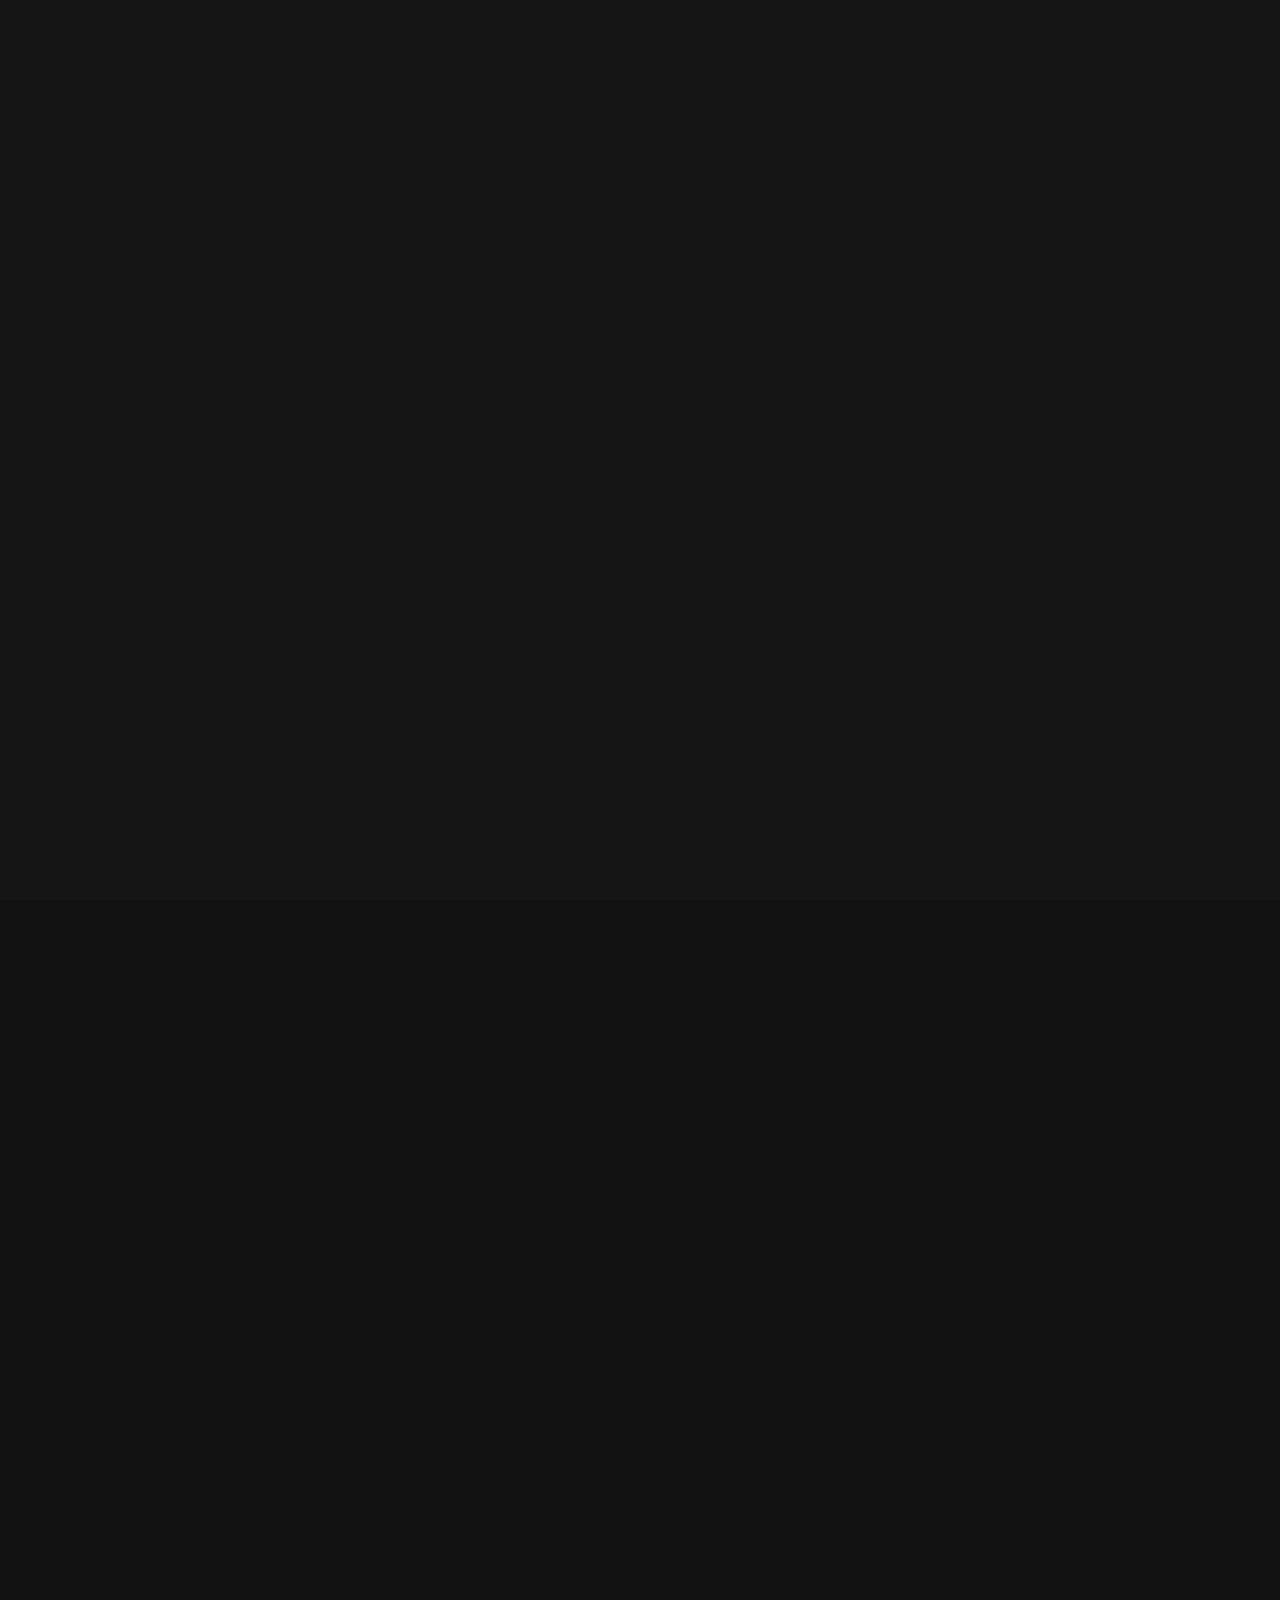
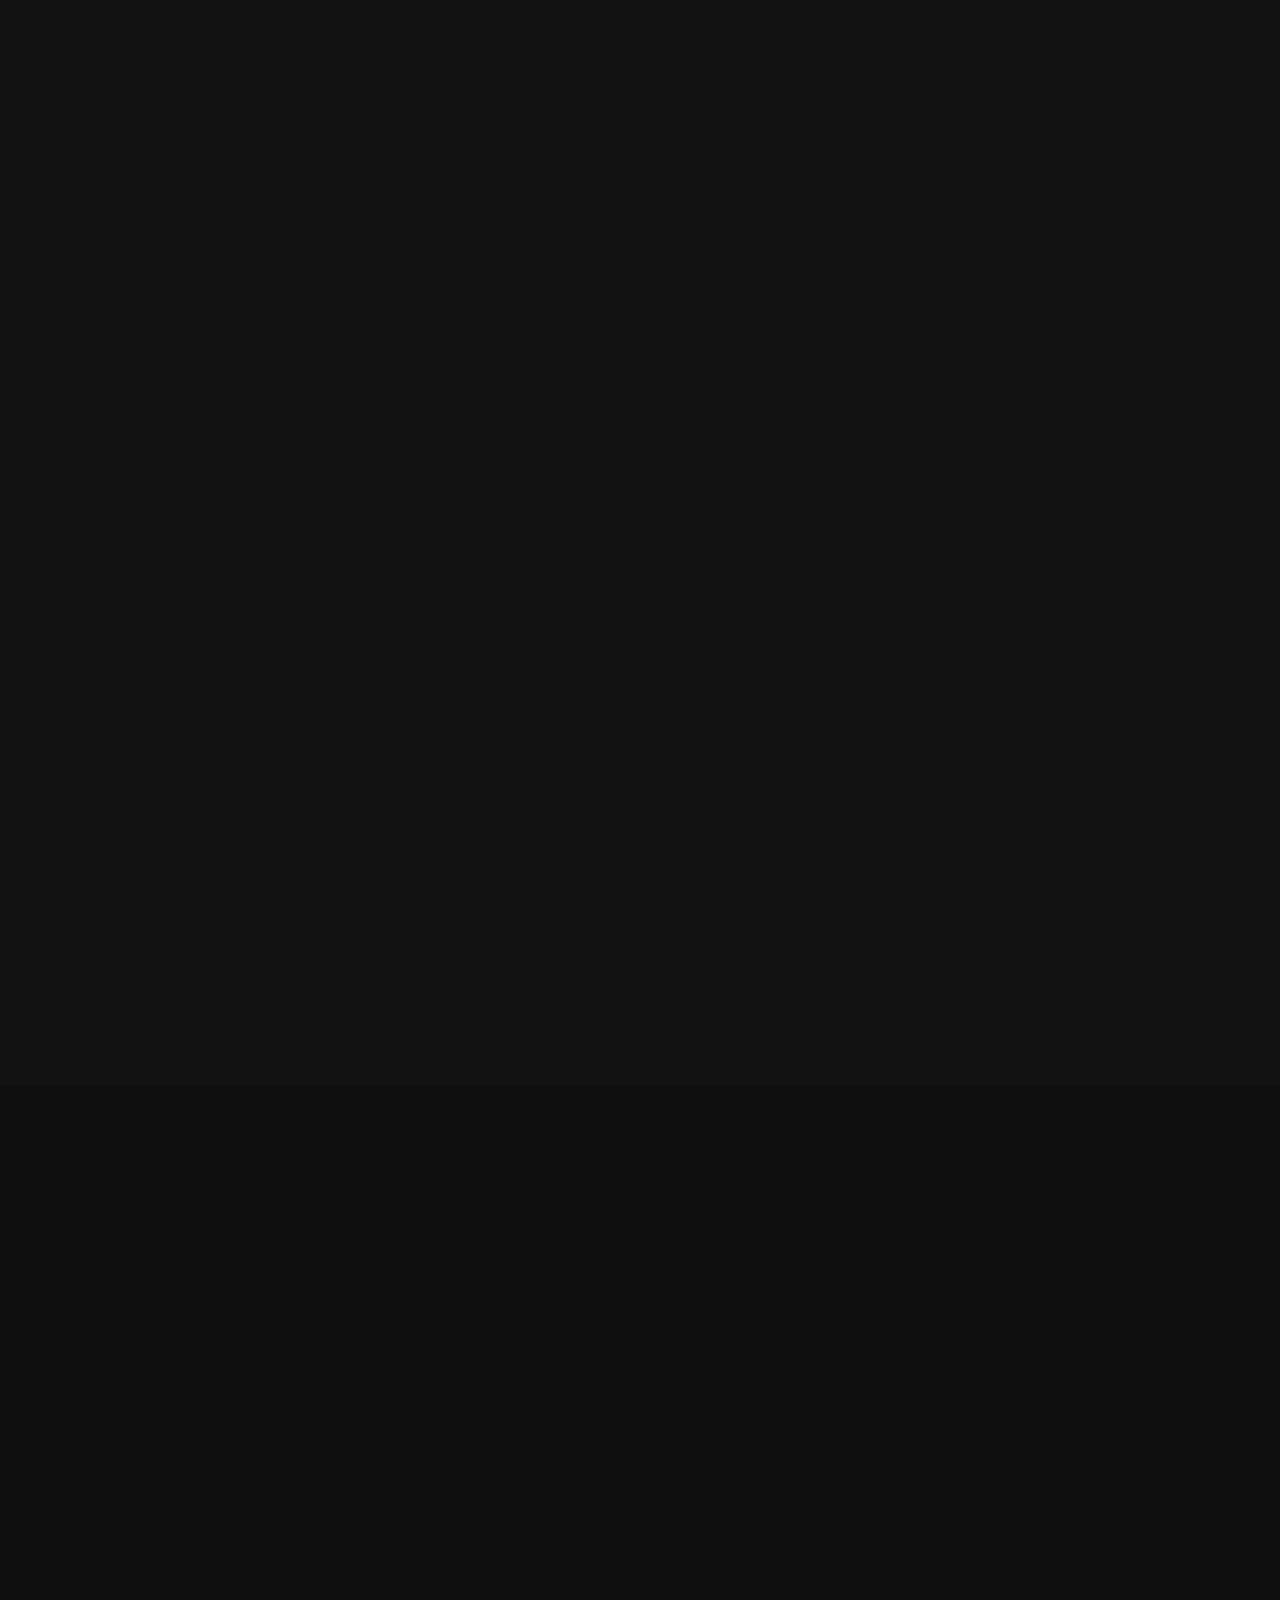
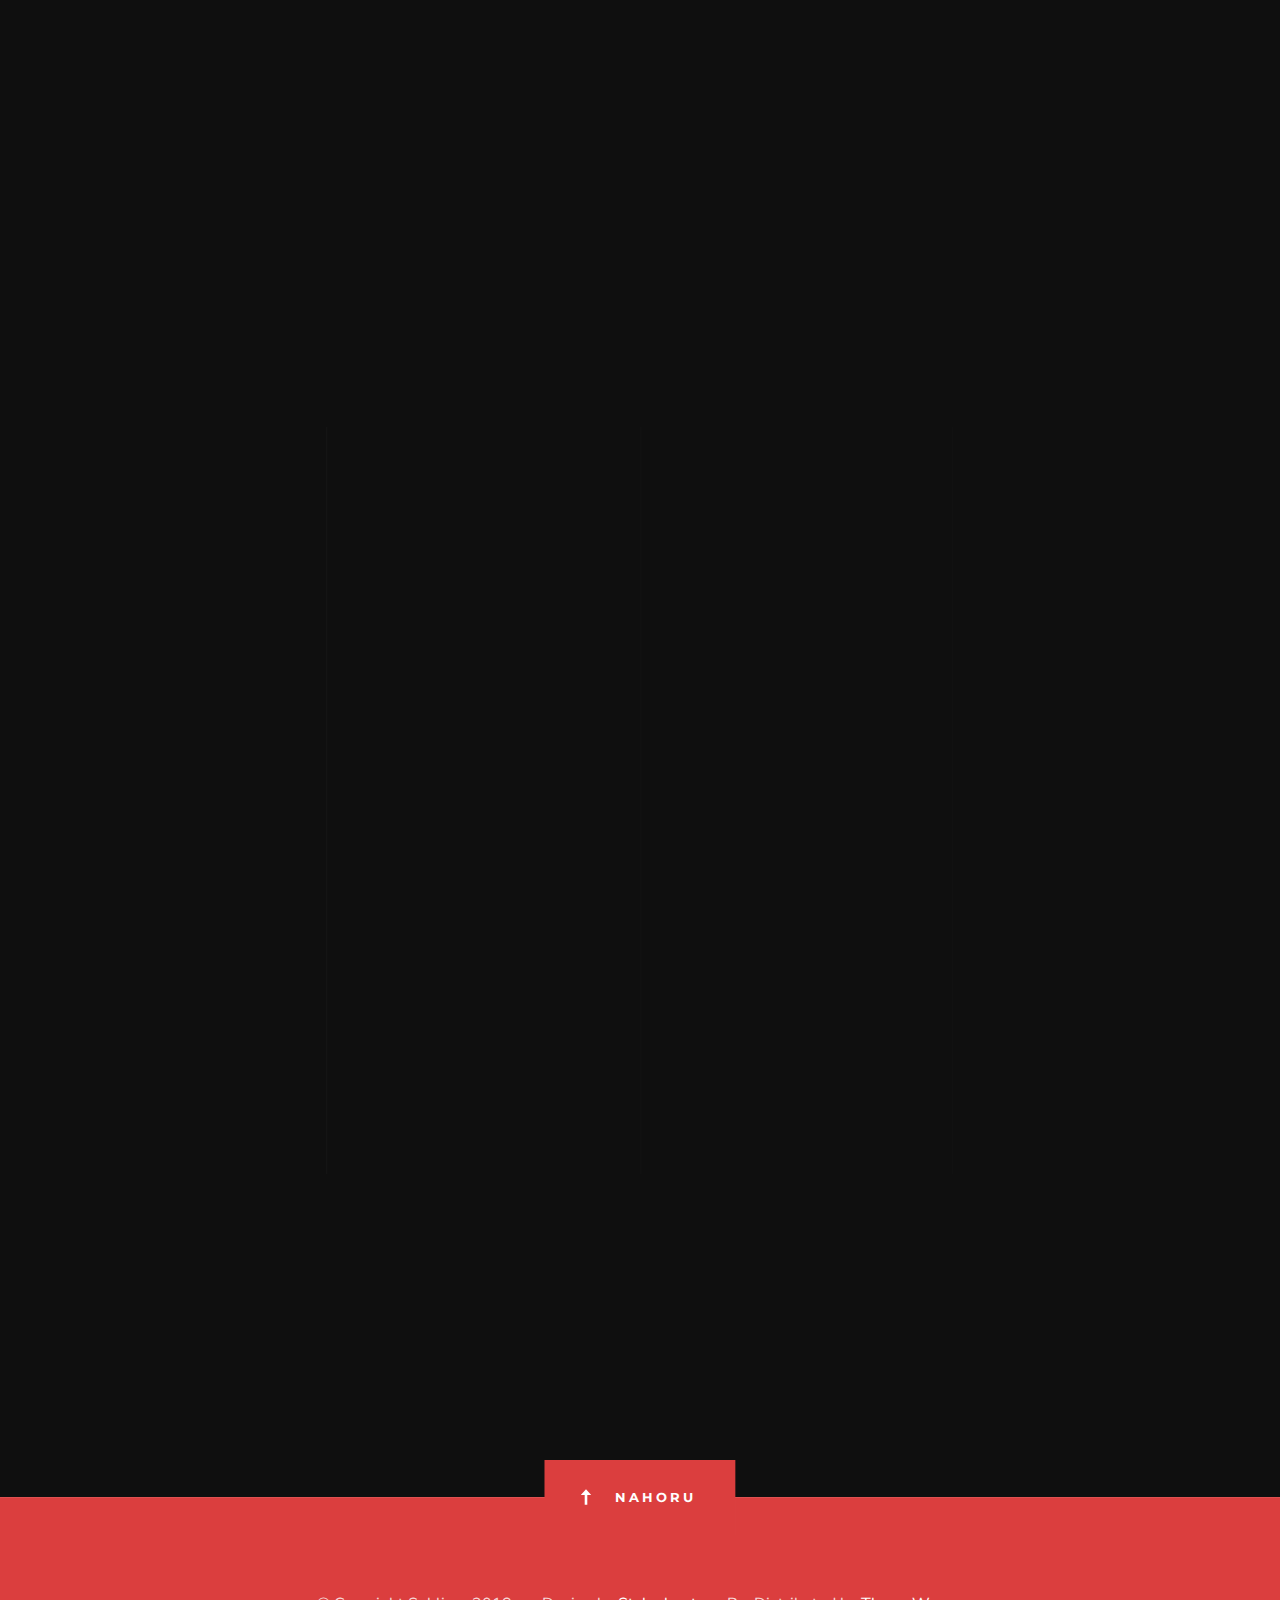
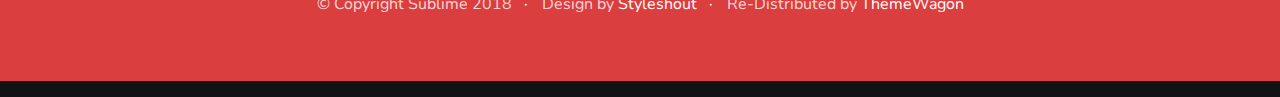
<file: sublime-master3/index.html>
<!DOCTYPE html>
<html class="no-js" lang="en">
<head>

    <!--- basic page needs
    ================================================== -->
    <meta charset="utf-8">
    <title>AICLUB</title>
    <meta name="description" content="">
    <meta name="author" content="">

    <!-- mobile specific metas
    ================================================== -->
    <meta name="viewport" content="width=device-width, initial-scale=1">

    <!-- CSS
    ================================================== -->
    <link rel="stylesheet" href="css/base.css">
    <link rel="stylesheet" href="css/vendor.css">
    <link rel="stylesheet" href="css/main.css">

    <!-- script
    ================================================== -->
    <script src="js/modernizr.js"></script>

    <!-- favicons
    ================================================== -->
    <link rel="shortcut icon" href="logo.png" type="image/x-icon">
    <link rel="icon" href="logo.png" type="image/x-icon">

</head>


<body id="top">

    <!-- preloader
    ================================================== -->
    <div id="preloader">
        <div id="loader" class="dots-jump">
            <div></div>
            <div></div>
            <div></div>
        </div>
    </div>

    <!-- header
    ================================================== -->
    <header class="s-header">

        <div class="header-logo">
            <a class="site-logo" href="index.html">
                <img src="images/logo.png" alt="Homepage">
            </a>
        </div> <!-- end header-logo -->

        <nav class="header-nav">

            <a href="#0" class="header-nav__close" title="close"><span>Close</span></a>

            <h3>Navigate to</h3>

            <div class="header-nav__content">

                <ul class="header-nav__list">
                    <li><a class="smoothscroll"  href="#home" title="home">Domů</a></li>
                    <li><a class="smoothscroll"  href="#about" title="about">O Klubu</a></li>
                    <li><a class="smoothscroll"  href="#services" title="services">Členství</a></li>
                    <li><a class="smoothscroll"  href="#contact" title="contact">Kontakt</a></li>
                </ul>

                <p>Spojte se s námi a my vás spojíme se světem AI.</p>

                <ul class="header-nav__social">
                    <li>
                        <a href="#0"><i class="fab fa-facebook"></i></a>
                    </li>
                    <li>
                        <a href="#0"><i class="fab fa-twitter"></i></a>
                    </li>
                    <li>
                        <a href="#0"><i class="fab fa-instagram"></i></a>
                    </li>
                </ul>

            </div> <!-- end header-nav__content -->

        </nav> <!-- end header-nav -->

        <a class="header-menu-toggle" href="#0">
            <span class="header-menu-icon"></span>
        </a>

    </header> <!-- end s-header -->


    <!-- home
    ================================================== -->
    <section id="home" class="s-home page-hero target-section" data-parallax="scroll" data-image-src="images/23.jpg" data-natural-width=3000 data-natural-height=2000 data-position-y=center>

        <div class="grid-overlay">
            <div></div>
        </div>

        <div class="home-content">

            <div class="row home-content__main">

                <h1>
                AICLUB
                </h1>

                <h3>
                Pomáháme společnostem být kapitálově úspěšnější a lépe využívat lidskou kreativitu.
                </h3>


                <div class="home-content__button">
                    <a href="#about" class="smoothscroll btn btn--primary btn--large">
                        AICLUB
                    </a>
                    <a href="../sublime-master2/index.html" class="smoothscroll go btn btn--large">
                        AINEXT
                    </a>
                    <script>
                      btn = document.querySelector(".go");
                      btn.onclick = () => {
                        window.open("../sublime-master2/index.html")
                      }
                    </script>
                </div>

            </div> <!-- end home-content__main -->

            <div class="home-content__scroll">
                <a href="#about" class="scroll-link smoothscroll">
                    Scroll
                </a>
            </div>

        </div> <!-- end home-content -->

        <ul class="home-social">
            <li>
                <a href="#0"><i class="fab fa-facebook-f" aria-hidden="true"></i><span>Facebook</span></a>
            </li>
            <li>
                <a href="#0"><i class="fab fa-twitter" aria-hidden="true"></i><span>Twiiter</span></a>
            </li>
            <li>
                <a href="#0"><i class="fab fa-instagram" aria-hidden="true"></i><span>Instagram</span></a>
            </li>
        </ul> <!-- end home-social -->

    </section> <!-- end s-home -->


    <!-- about
    ================================================== -->
    <section id="about" class="s-about target-section">

        <div class="row section-header bit-narrow" data-aos="fade-up">
            <div class="col-full">
                <h3 class="subhead">O Clubu</h3>
                <h1 class="display-1">
                  Náš ekosystém poskytuje portfolio služeb, které vám pomohou získat finance, technologie, zvýšit povědomí o Vaší značce v prostředí AI businessu a propojit Vás s Vaší cílovou skupinou.
                </h1>
            </div>
        </div> <!-- end section-header -->

        <div class="row bit-narrow" data-aos="fade-up">
            <div class="col-full">
                <p class="lead">
                  Většina startupů selže. Řadě selhání by však šlo zabránit. Startup je organizací zaměřenou na vytváření něčeho nového v extrémně nejistých podmínkách. To platí jak pro jednotlivce začínajícího v garáži tak pro skupinu ostřílených profesionálů. Jedno mají společné: <strong class="white">musí odhalit roušku nejistoty a objevit tu pravou cestu vedoucí k udržitelnému podniku.</strong>
                </p>
            </div>
            <div class="col-full">
                <p class="lead">
                  Jsme v úzkém kontaktu s technologickými partnery, kteří se pohybují na špičce v AI odvětví a mohou podpořit a rozvinout Vaš business.
                </p>
            </div>
        </div> <!-- end about-desc -->
        <br>
        <br>
        <br>
        <br>
        <div class="row bit-narrow" data-aos="fade-up">
            <div class="col-full">
              <img src="./images/offer.svg" alt="">
            </div>
        </div>
    </section> <!-- end s-about -->


    <!-- services
    ================================================== -->
    <section id='services' class="s-services target-section darker">

        <div class="row section-header bit-narrow" data-aos="fade-up">
            <div class="col-full">
                <h3 class="subhead">Členství v klubu</h3>
            </div>
            <h1 class="display-1">
              Podpora členů AICLUBU je založená na úzké spolupráci, koordinaci, networkingu, sdílení znalostí, synergie a aktivit podporujících růst v AI odvětví.
            </h1>
            <div class="row bit-narrow" data-aos="fade-up">
                <div class="col-full">
                    <p class="lead">
                      <strong class="white">Sledujeme všechny technologické trendy, spolupracujeme s Business partnery v AI odvětví, pořádáme a účastníme se akcí podporujících rozvoj a podnikání v AI.</strong>
                    </p>
                </div>
            </div>

        </div> <!-- end section-header -->

        <div class="row bit-narrow services block-1-2 block-tab-full">



        </div> <!-- end services -->

    </section> <!-- end s-services -->



    <!-- clients
    ================================================== -->
    <section id="clients" class="s-clients target-section darker">

        <div class="grid-overlay">
            <div></div>
        </div>

        <div class="row section-header text-center narrow" data-aos="fade-up">
            <div class="col-full">
                <h3 class="subhead">Naši partneři</h3>
                <h1 class="display-1">S kým pracujeme</h1>
            </div>
        </div> <!-- end section-header -->

        <div class="row clients-wrap" data-aos="fade-up">
            <div class="col-twelve">
                <ul class="clients">
                    <li><a href="#0">IBM</a></li>
                    <li><a href="#0">CEE Hacks</a></li>
                    <li><a href="#0">HUBHUB</a></li>
                    <li><a href="#0">IT Euronet</a></li>
                    <li><a href="#0">Czechstartups.org</a></li>
                </ul>
            </div>
        </div>

    </section> <!-- end s-clients -->


    <section id="contact" class="contact target-section darker">

            <div class="row section-header bit-narrow" data-aos="fade-up">
                <div class="col-full">
                  <div class="row bit-narrow">

                      <div class="bottom-info-area block-1-3 block-tab-full">

                          <div class="col-block item-process" data-aos="fade-up">
                              <div class="item-process__text">
                                  <h5 class="item-title">KONTAKTUJTE NÁS</h5>
                                  <p>
                                    Potřebujete s něčím pomoci?<br>
                                    Neváhejte a kontaktujte nás:<br>
                                    <a href="mailto:info@ainext.cz">info@ainext.cz</a>
                                </p>
                              </div>
                          </div>
                          <div class="col-block item-process" data-aos="fade-up">
                              <div class="item-process__text">
                                  <h5 class="item-title">SÍDLO</h5>
                                  <p>U Nového dvora 216/3<br>
                                    Praha 4, 142 00<br>
                                    <a href="tel:+420737264383">Call +420 604 468 758</a>
                                  </p>
                              </div>
                          </div>
                          <div class="col-block item-process" data-aos="fade-up">
                              <div class="item-process__text">
                                  <h5 class="item-title">KLUB</h5>
                                  <p>
                                    Připojte se do našeho klubu.<br>
                                    Spojte se s živým fungujícím AI ekosystémem.<br>
                                    <a href="mailto:club@ainext.cz">club@ainext.cz</a>
                                  </p>
                              </div>
                          </div>
                      </div> <!-- end process -->

                      <div class="row section-header bit-narrow" data-aos="fade-up">
                          <div class="col-full">
                            <div class="row bit-narrow">
                              <ul class="header-nav__social">
                                  <li>
                                      <a href="https://twitter.com/pavelwimmer?lang=en"><i class="fab fa-twitter"></i></a>
                                  </li>
                                  <li>
                                      <a href="https://cz.linkedin.com/in/pavelwimmer"><i class="fab fa-linkedin"></i></a>
                                  </li>
                              </ul>
                            </div>
                          </div>
                        </div>

    </section> <!-- end s-contact -->


    <!-- footer
    ================================================== -->
    <footer>
        <div class="row">
            <div class="col-full ss-copyright">
                <span>© Copyright Sublime 2018</span>
                <span>Design by <a href="https://www.styleshout.com/">Styleshout</a></span>
                <span>Re-Distributed by <a href="https://www.themewagon.com/">ThemeWagon</a></span>
            </div>
        </div>

        <div class="ss-go-top">
            <a class="smoothscroll" title="Back to Top" href="#top">Nahoru</a>
        </div>
    </footer>


    <!-- photoswipe background
    ================================================== -->
    <div aria-hidden="true" class="pswp" role="dialog" tabindex="-1">

        <div class="pswp__bg"></div>
        <div class="pswp__scroll-wrap">

            <div class="pswp__container">
                <div class="pswp__item"></div>
                <div class="pswp__item"></div>
                <div class="pswp__item"></div>
            </div>

            <div class="pswp__ui pswp__ui--hidden">
                <div class="pswp__top-bar">
                    <div class="pswp__counter"></div><button class="pswp__button pswp__button--close" title="Close (Esc)"></button> <button class="pswp__button pswp__button--share" title=
                    "Share"></button> <button class="pswp__button pswp__button--fs" title="Toggle fullscreen"></button> <button class="pswp__button pswp__button--zoom" title=
                    "Zoom in/out"></button>
                    <div class="pswp__preloader">
                        <div class="pswp__preloader__icn">
                            <div class="pswp__preloader__cut">
                                <div class="pswp__preloader__donut"></div>
                            </div>
                        </div>
                    </div>
                </div>
                <div class="pswp__share-modal pswp__share-modal--hidden pswp__single-tap">
                    <div class="pswp__share-tooltip"></div>
                </div><button class="pswp__button pswp__button--arrow--left" title="Previous (arrow left)"></button> <button class="pswp__button pswp__button--arrow--right" title=
                "Next (arrow right)"></button>
                <div class="pswp__caption">
                    <div class="pswp__caption__center"></div>
                </div>
            </div>

        </div>

    </div> <!-- end photoSwipe background -->


    <!-- Java Script
    ================================================== -->
    <script src="js/jquery-3.2.1.min.js"></script>
    <script src="js/plugins.js"></script>
    <script src="js/main.js"></script>

</body>
</file>
<file: sublime-master3/css/base.css>
/* ===================================================================
 *
 *  Sublime v1.0 Base Stylesheet
 *  06-10-2018
 *  ------------------------------------------------------------------
 *
 *  TOC:
 *  # imports
 *  # normalize
 *  # basic/base setup styles
 *    ## Media
 *    ## Typography resets
 *    ## links
 *    ## inputs
 *  # grid
 *    ## medium size devices
 *    ## tablets
 *    ## mobile devices
 *    ## small mobile devices
 *  # block grids
 *    ## medium size devices
 *    ## tablets
 *    ## mobile devices
 *  # MISC
 *
 * =================================================================== */


/* ===================================================================
 * # imports
 *
 * ------------------------------------------------------------------- */
@import url("https://fonts.googleapis.com/css?family=Montserrat:400,500,600,700|Nunito+Sans:300,400,400i,600,600i,700,700i");
@import url("micons/micons.css");
@import url("font-awesome/css/fontawesome-all.css");


/* ===================================================================
 * # normalize
 * normalize.css v5.0.0 | MIT License |
 * github.com/necolas/normalize.css
 *
 * ------------------------------------------------------------------- */
html {
  font-family: sans-serif;
  line-height: 1.15;
  -ms-text-size-adjust: 100%;
  -webkit-text-size-adjust: 100%;
}

body {
  margin: 0;
}

article,
aside,
footer,
header,
nav,
section {
  display: block;
}

h1 {
  font-size: 2em;
  margin: 0.67em 0;
}

figcaption,
figure,
main {
  display: block;
}

figure {
  margin: 1em 40px;
}

hr {
  box-sizing: content-box;
  height: 0;
  overflow: visible;
}

pre {
  font-family: monospace, monospace;
  font-size: 1em;
}

a {
  background-color: transparent;
  -webkit-text-decoration-skip: objects;
}

a:active,
a:hover {
  outline-width: 0;
}

abbr[title] {
  border-bottom: none;
  text-decoration: underline;
  text-decoration: underline dotted;
}

b,
strong {
  font-weight: inherit;
}

b,
strong {
  font-weight: bolder;
}

code,
kbd,
samp {
  font-family: monospace, monospace;
  font-size: 1em;
}

dfn {
  font-style: italic;
}

mark {
  background-color: #ff0;
  color: #000;
}

small {
  font-size: 80%;
}

sub,
sup {
  font-size: 75%;
  line-height: 0;
  position: relative;
  vertical-align: baseline;
}

sub {
  bottom: -0.25em;
}

sup {
  top: -0.5em;
}

audio,
video {
  display: inline-block;
}

audio:not([controls]) {
  display: none;
  height: 0;
}

img {
  border-style: none;
}

svg:not(:root) {
  overflow: hidden;
}

button,
input,
optgroup,
select,
textarea {
  font-family: sans-serif;
  font-size: 100%;
  line-height: 1.15;
  margin: 0;
}

button,
input {
  overflow: visible;
}

button,
select {
  text-transform: none;
}

button,
html [type="button"],
[type="reset"],
[type="submit"] {
  -webkit-appearance: button;
}

button::-moz-focus-inner,
[type="button"]::-moz-focus-inner,
[type="reset"]::-moz-focus-inner,
[type="submit"]::-moz-focus-inner {
  border-style: none;
  padding: 0;
}

button:-moz-focusring,
[type="button"]:-moz-focusring,
[type="reset"]:-moz-focusring,
[type="submit"]:-moz-focusring {
  outline: 1px dotted ButtonText;
}

fieldset {
  border: 1px solid #c0c0c0;
  margin: 0 2px;
  padding: 0.35em 0.625em 0.75em;
}

legend {
  box-sizing: border-box;
  color: inherit;
  display: table;
  max-width: 100%;
  padding: 0;
  white-space: normal;
}

progress {
  display: inline-block;
  vertical-align: baseline;
}

textarea {
  overflow: auto;
}

[type="checkbox"],
[type="radio"] {
  box-sizing: border-box;
  padding: 0;
}

[type="number"]::-webkit-inner-spin-button,
[type="number"]::-webkit-outer-spin-button {
  height: auto;
}

[type="search"] {
  -webkit-appearance: textfield;
  outline-offset: -2px;
}

[type="search"]::-webkit-search-cancel-button,
[type="search"]::-webkit-search-decoration {
  -webkit-appearance: none;
}

::-webkit-file-upload-button {
  -webkit-appearance: button;
  font: inherit;
}

details,
menu {
  display: block;
}

summary {
  display: list-item;
}

canvas {
  display: inline-block;
}

template {
  display: none;
}

[hidden] {
  display: none;
}


/* ===================================================================
 * # basic/base setup styles
 *
 * ------------------------------------------------------------------- */
html {
  font-size: 62.5%;
  box-sizing: border-box;
}

*,
*::before,
*::after {
  box-sizing: inherit;
}

body {
  font-weight: normal;
  line-height: 1;
  word-wrap: break-word;
  text-rendering: optimizeLegibility;
  -webkit-overflow-scrolling: touch;
  -webkit-text-size-adjust: none;
}

body,
input,
button {
  -moz-osx-font-smoothing: grayscale;
  -webkit-font-smoothing: antialiased;
}

/* -------------------------------------------------------------------
 * ## Media
 * ------------------------------------------------------------------- */
img,
video {
  max-width: 100%;
  height: auto;
}

/* -------------------------------------------------------------------
 * ## Typography resets
 * ------------------------------------------------------------------- */
div, dl, dt, dd, ul, ol, li, h1, h2, h3, h4, h5, h6, pre, form, p, blockquote, th, td {
  margin: 0;
  padding: 0;
}

h1, h2, h3, h4, h5, h6 {
  -webkit-font-smoothing: auto;
  -webkit-font-smoothing: antialiased;
  -webkit-font-variant-ligatures: common-ligatures;
  -moz-font-variant-ligatures: common-ligatures;
  font-variant-ligatures: common-ligatures;
  text-rendering: optimizeLegibility;
}

em,
i {
  font-style: italic;
  line-height: inherit;
}

strong,
b {
  font-weight: bold;
  line-height: inherit;
}

small {
  font-size: 60%;
  line-height: inherit;
}

ol,
ul {
  list-style: none;
}

li {
  display: block;
}

/* -------------------------------------------------------------------
 * ## links
 * ------------------------------------------------------------------- */
a {
  text-decoration: none;
  line-height: inherit;
}

a img {
  border: none;
}

/* -------------------------------------------------------------------
 * ## inputs
 * ------------------------------------------------------------------- */
fieldset {
  margin: 0;
  padding: 0;
}

input[type="email"],
input[type="number"],
input[type="search"],
input[type="text"],
input[type="tel"],
input[type="url"],
input[type="password"],
textarea {
  -webkit-appearance: none;
  -moz-appearance: none;
  -ms-appearance: none;
  -o-appearance: none;
  appearance: none;
}


/* ===================================================================
 * # grid
 *
 * ------------------------------------------------------------------- */
.row {
  width: 89%;
  max-width: 1200px;
  margin: 0 auto;
}

.row:after {
  content: "";
  display: table;
  clear: both;
}

.row .row {
  width: auto;
  max-width: none;
  margin-left: -20px;
  margin-right: -20px;
}

/* column blocks
 * -------------------------------------- */
[class*="col-"] {
  float: left;
  padding: 0 20px;
}

[class*="col-"] + [class*="col-"].end {
  float: right;
}

.collapse > [class*="col-"],
[class*="col-"].collapse {
  padding: 0;
}

/* column width classes
 * -------------------------------------- */
.col-one {
  width: 8.33333%;
}

.col-two,
.col-1-6 {
  width: 16.66667%;
}

.col-three,
.col-1-4 {
  width: 25%;
}

.col-four,
.col-1-3 {
  width: 33.33333%;
}

.col-five {
  width: 41.66667%;
}

.col-six,
.col-1-2 {
  width: 50%;
}

.col-seven {
  width: 58.33333%;
}

.col-eight,
.col-2-3 {
  width: 66.66667%;
}

.col-nine,
.col-3-4 {
  width: 75%;
}

.col-ten,
.col-5-6 {
  width: 83.33333%;
}

.col-eleven {
  width: 91.66667%;
}

.col-twelve,
.col-full {
  width: 100%;
}

/* -------------------------------------------------------------------
 * ## medium size devices
 * ------------------------------------------------------------------- */
@media only screen and (max-width:1200px) {
  .row .row {
    margin-left: -15px;
    margin-right: -15px;
  }

  [class*="col-"] {
    padding: 0 15px;
  }

  .md-two,
  .md-1-6 {
    width: 16.66667%;
  }

  .md-one {
    width: 8.33333%;
  }

  .md-three,
  .md-1-4 {
    width: 25%;
  }

  .md-four,
  .md-1-3 {
    width: 33.33333%;
  }

  .md-five {
    width: 41.66667%;
  }

  .md-six,
  .md-1-2 {
    width: 50%;
  }

  .md-seven {
    width: 58.33333%;
  }

  .md-eight,
  .md-2-3 {
    width: 66.66667%;
  }

  .md-nine,
  .md-3-4 {
    width: 75%;
  }

  .md-ten,
  .md-5-6 {
    width: 83.33333%;
  }

  .md-eleven {
    width: 91.66667%;
  }

  .md-twelve,
  .md-full {
    width: 100%;
  }

}

/* -------------------------------------------------------------------
 * ## tablets
 * ------------------------------------------------------------------- */
@media only screen and (max-width:800px) {
  .row {
    width: 90%;
  }

  .tab-1-4 {
    width: 25%;
  }

  .tab-1-3 {
    width: 33.33333%;
  }

  .tab-1-2 {
    width: 50%;
  }

  .tab-2-3 {
    width: 66.66667%;
  }

  .tab-3-4 {
    width: 75%;
  }

  .tab-full {
    width: 100%;
  }

  .hide-on-tablet {
    display: none;
  }

}

/* -------------------------------------------------------------------
 * ## mobile devices
 * ------------------------------------------------------------------- */
@media only screen and (max-width:600px) {
  .row {
    width: auto;
    padding-left: 25px;
    padding-right: 25px;
  }

  .row .row {
    margin-left: -10px;
    margin-right: -10px;
    padding-left: 0;
    padding-right: 0;
  }

  [class*="col-"] {
    padding: 0 10px;
  }

  .mob-1-4 {
    width: 25%;
  }

  .mob-1-3 {
    width: 33.33333%;
  }

  .mob-1-2 {
    width: 50%;
  }

  .mob-2-3 {
    width: 66.66667%;
  }

  .mob-3-4 {
    width: 75%;
  }

  .mob-full {
    width: 100%;
  }

  .hide-on-mobile {
    display: none;
  }

}

/* -------------------------------------------------------------------
 * ## small mobile devices
 * ------------------------------------------------------------------- */

/* stack columns on small mobile devices
 * ------------------------------------------------------------------- */
@media only screen and (max-width:400px) {
  .row .row {
    margin-left: 0;
    margin-right: 0;
  }

  [class*="col-"]:not(.col-block) {
    width: 100% !important;
    float: none !important;
    clear: both !important;
    margin-left: 0;
    margin-right: 0;
    padding: 0;
  }

  [class*="col-"] + [class*="col-"].end {
    float: none;
  }

  .stack .col-block {
    width: 100% !important;
    float: none !important;
    clear: both !important;
    margin-left: 0;
    margin-right: 0;
  }

}


/* ===================================================================
 * # block grids
 * ------------------------------------------------------------------- */

/*   Equally-sized columns define at row level
 * ------------------------------------------------------------------- */
[class*="block-"]:after {
  content: "";
  display: table;
  clear: both;
}

.block-1-6 .col-block {
  width: 16.66667%;
}

.block-1-5 .col-block {
  width: 20%;
}

.block-1-4 .col-block {
  width: 25%;
}

.block-1-3 .col-block {
  width: 33.33333%;
}

.block-1-2 .col-block {
  width: 50%;
}

/**
 * Clearing for block grid columns. Allow columns with
 * different heights to align properly.
 */
.block-1-6 .col-block:nth-child(6n+1),
.block-1-5 .col-block:nth-child(5n+1),
.block-1-4 .col-block:nth-child(4n+1),
.block-1-3 .col-block:nth-child(3n+1),
.block-1-2 .col-block:nth-child(2n+1) {
}

/* -------------------------------------------------------------------
 * ## medium size devices
 * ------------------------------------------------------------------- */
@media only screen and (max-width:1200px) {
  .block-m-1-6 .col-block {
    width: 16.66667%;
  }

  .block-m-1-5 .col-block {
    width: 20%;
  }

  .block-m-1-4 .col-block {
    width: 25%;
  }

  .block-m-1-3 .col-block {
    width: 33.33333%;
  }

  .block-m-1-2 .col-block {
    width: 50%;
  }

  .block-m-full .col-block {
    width: 100%;
    clear: both;
  }

  [class*="block-m-"] .col-block:nth-child(n) {
    clear: none;
  }

  .block-m-1-6 .col-block:nth-child(6n+1),
  .block-m-1-5 .col-block:nth-child(5n+1),
  .block-m-1-4 .col-block:nth-child(4n+1),
  .block-m-1-3 .col-block:nth-child(3n+1),
  .block-m-1-2 .col-block:nth-child(2n+1) {
    clear: both;
  }

}

/* -------------------------------------------------------------------
 * ## tablets
 * ------------------------------------------------------------------- */
@media only screen and (max-width:800px) {
  .block-tab-1-6 .col-block {
    width: 16.66667%;
  }

  .block-tab-1-5 .col-block {
    width: 20%;
  }

  .block-tab-1-4 .col-block {
    width: 25%;
  }

  .block-tab-1-3 .col-block {
    width: 33.33333%;
  }

  .block-tab-1-2 .col-block {
    width: 50%;
  }

  .block-tab-full .col-block {
    width: 100%;
    clear: both;
  }

  [class*="block-tab-"] .col-block:nth-child(n) {
    clear: none;
  }

  .block-tab-1-6 .col-block:nth-child(6n+1),
  .block-tab-1-5 .col-block:nth-child(5n+1),
  .block-tab-1-4 .col-block:nth-child(4n+1),
  .block-tab-1-3 .col-block:nth-child(3n+1),
  .block-tab-1-2 .col-block:nth-child(2n+1) {
    clear: both;
  }

}

/* -------------------------------------------------------------------
 * ## mobile devices
 * ------------------------------------------------------------------- */
@media only screen and (max-width:600px) {
  .block-mob-1-6 .col-block {
    width: 16.66667%;
  }

  .block-mob-1-5 .col-block {
    width: 20%;
  }

  .block-mob-1-4 .col-block {
    width: 25%;
  }

  .block-mob-1-3 .col-block {
    width: 33.33333%;
  }

  .block-mob-1-2 .col-block {
    width: 50%;
  }

  .block-mob-full .col-block {
    width: 100%;
    clear: both;
  }

  [class*="block-mob-"] .col-block:nth-child(n) {
    clear: none;
  }

  .block-mob-1-6 .col-block:nth-child(6n+1),
  .block-mob-1-5 .col-block:nth-child(5n+1),
  .block-mob-1-4 .col-block:nth-child(4n+1),
  .block-mob-1-3 .col-block:nth-child(3n+1),
  .block-mob-1-2 .col-block:nth-child(2n+1) {
    clear: both;
  }

}


/* ===================================================================
 * # MISC
 *
 * ------------------------------------------------------------------- */
.group:after {
  content: "";
  display: table;
  clear: both;
}

/* Misc Helper Styles
 * -------------------------------------- */
.is-hidden {
  display: none;
}

.is-invisible {
  visibility: hidden;
}

.antialiased {
  -webkit-font-smoothing: antialiased;
  -moz-osx-font-smoothing: grayscale;
}

.overflow-hidden {
  overflow: hidden;
}

.remove-bottom {
  margin-bottom: 0;
}

.half-bottom {
  margin-bottom: 1.5rem !important;
}

.add-bottom {
  margin-bottom: 3rem !important;
}

.no-border {
  border: none;
}

.full-width {
  width: 100%;
}

.text-center {
  text-align: center;
}

.text-left {
  text-align: left;
}

.text-right {
  text-align: right;
}

.pull-left {
  float: left;
}

.pull-right {
  float: right;
}

.align-center {
  margin-left: auto;
  margin-right: auto;
  text-align: center;
}

/*# sourceMappingURL=base.css.map */
</file>
<file: sublime-master3/css/vendor.css>
/* =================================================================== 
 *
 *  Sublime v1.0 Vendor/Third Party CSS 
 *  06-10-2018
 *  ------------------------------------------------------------------
 *
 *  TOC:
 *  # animate on scroll
 *  # slick slider
 *  # lity
 *  # PhotoSwipe main CSS
 *  # PhotoSwipe Skin
 *
 * =================================================================== */


/* ===================================================================
 * # animate on scroll 
 * https://michalsnik.github.io/aos/
 * ------------------------------------------------------------------- */
[data-aos][data-aos][data-aos-duration='50'],
body[data-aos-duration='50'] [data-aos] {
  transition-duration: 50ms;
}

[data-aos][data-aos][data-aos-delay='50'],
body[data-aos-delay='50'] [data-aos] {
  transition-delay: 0;
}

[data-aos][data-aos][data-aos-delay='50'].aos-animate,
body[data-aos-delay='50'] [data-aos].aos-animate {
  transition-delay: 50ms;
}

[data-aos][data-aos][data-aos-duration='100'],
body[data-aos-duration='100'] [data-aos] {
  transition-duration: .1s;
}

[data-aos][data-aos][data-aos-delay='100'],
body[data-aos-delay='100'] [data-aos] {
  transition-delay: 0;
}

[data-aos][data-aos][data-aos-delay='100'].aos-animate,
body[data-aos-delay='100'] [data-aos].aos-animate {
  transition-delay: .1s;
}

[data-aos][data-aos][data-aos-duration='150'],
body[data-aos-duration='150'] [data-aos] {
  transition-duration: .15s;
}

[data-aos][data-aos][data-aos-delay='150'],
body[data-aos-delay='150'] [data-aos] {
  transition-delay: 0;
}

[data-aos][data-aos][data-aos-delay='150'].aos-animate,
body[data-aos-delay='150'] [data-aos].aos-animate {
  transition-delay: .15s;
}

[data-aos][data-aos][data-aos-duration='200'],
body[data-aos-duration='200'] [data-aos] {
  transition-duration: .2s;
}

[data-aos][data-aos][data-aos-delay='200'],
body[data-aos-delay='200'] [data-aos] {
  transition-delay: 0;
}

[data-aos][data-aos][data-aos-delay='200'].aos-animate,
body[data-aos-delay='200'] [data-aos].aos-animate {
  transition-delay: .2s;
}

[data-aos][data-aos][data-aos-duration='250'],
body[data-aos-duration='250'] [data-aos] {
  transition-duration: .25s;
}

[data-aos][data-aos][data-aos-delay='250'],
body[data-aos-delay='250'] [data-aos] {
  transition-delay: 0;
}

[data-aos][data-aos][data-aos-delay='250'].aos-animate,
body[data-aos-delay='250'] [data-aos].aos-animate {
  transition-delay: .25s;
}

[data-aos][data-aos][data-aos-duration='300'],
body[data-aos-duration='300'] [data-aos] {
  transition-duration: .3s;
}

[data-aos][data-aos][data-aos-delay='300'],
body[data-aos-delay='300'] [data-aos] {
  transition-delay: 0;
}

[data-aos][data-aos][data-aos-delay='300'].aos-animate,
body[data-aos-delay='300'] [data-aos].aos-animate {
  transition-delay: .3s;
}

[data-aos][data-aos][data-aos-duration='350'],
body[data-aos-duration='350'] [data-aos] {
  transition-duration: .35s;
}

[data-aos][data-aos][data-aos-delay='350'],
body[data-aos-delay='350'] [data-aos] {
  transition-delay: 0;
}

[data-aos][data-aos][data-aos-delay='350'].aos-animate,
body[data-aos-delay='350'] [data-aos].aos-animate {
  transition-delay: .35s;
}

[data-aos][data-aos][data-aos-duration='400'],
body[data-aos-duration='400'] [data-aos] {
  transition-duration: .4s;
}

[data-aos][data-aos][data-aos-delay='400'],
body[data-aos-delay='400'] [data-aos] {
  transition-delay: 0;
}

[data-aos][data-aos][data-aos-delay='400'].aos-animate,
body[data-aos-delay='400'] [data-aos].aos-animate {
  transition-delay: .4s;
}

[data-aos][data-aos][data-aos-duration='450'],
body[data-aos-duration='450'] [data-aos] {
  transition-duration: .45s;
}

[data-aos][data-aos][data-aos-delay='450'],
body[data-aos-delay='450'] [data-aos] {
  transition-delay: 0;
}

[data-aos][data-aos][data-aos-delay='450'].aos-animate,
body[data-aos-delay='450'] [data-aos].aos-animate {
  transition-delay: .45s;
}

[data-aos][data-aos][data-aos-duration='500'],
body[data-aos-duration='500'] [data-aos] {
  transition-duration: .5s;
}

[data-aos][data-aos][data-aos-delay='500'],
body[data-aos-delay='500'] [data-aos] {
  transition-delay: 0;
}

[data-aos][data-aos][data-aos-delay='500'].aos-animate,
body[data-aos-delay='500'] [data-aos].aos-animate {
  transition-delay: .5s;
}

[data-aos][data-aos][data-aos-duration='550'],
body[data-aos-duration='550'] [data-aos] {
  transition-duration: .55s;
}

[data-aos][data-aos][data-aos-delay='550'],
body[data-aos-delay='550'] [data-aos] {
  transition-delay: 0;
}

[data-aos][data-aos][data-aos-delay='550'].aos-animate,
body[data-aos-delay='550'] [data-aos].aos-animate {
  transition-delay: .55s;
}

[data-aos][data-aos][data-aos-duration='600'],
body[data-aos-duration='600'] [data-aos] {
  transition-duration: .6s;
}

[data-aos][data-aos][data-aos-delay='600'],
body[data-aos-delay='600'] [data-aos] {
  transition-delay: 0;
}

[data-aos][data-aos][data-aos-delay='600'].aos-animate,
body[data-aos-delay='600'] [data-aos].aos-animate {
  transition-delay: .6s;
}

[data-aos][data-aos][data-aos-duration='650'],
body[data-aos-duration='650'] [data-aos] {
  transition-duration: .65s;
}

[data-aos][data-aos][data-aos-delay='650'],
body[data-aos-delay='650'] [data-aos] {
  transition-delay: 0;
}

[data-aos][data-aos][data-aos-delay='650'].aos-animate,
body[data-aos-delay='650'] [data-aos].aos-animate {
  transition-delay: .65s;
}

[data-aos][data-aos][data-aos-duration='700'],
body[data-aos-duration='700'] [data-aos] {
  transition-duration: .7s;
}

[data-aos][data-aos][data-aos-delay='700'],
body[data-aos-delay='700'] [data-aos] {
  transition-delay: 0;
}

[data-aos][data-aos][data-aos-delay='700'].aos-animate,
body[data-aos-delay='700'] [data-aos].aos-animate {
  transition-delay: .7s;
}

[data-aos][data-aos][data-aos-duration='750'],
body[data-aos-duration='750'] [data-aos] {
  transition-duration: .75s;
}

[data-aos][data-aos][data-aos-delay='750'],
body[data-aos-delay='750'] [data-aos] {
  transition-delay: 0;
}

[data-aos][data-aos][data-aos-delay='750'].aos-animate,
body[data-aos-delay='750'] [data-aos].aos-animate {
  transition-delay: .75s;
}

[data-aos][data-aos][data-aos-duration='800'],
body[data-aos-duration='800'] [data-aos] {
  transition-duration: .8s;
}

[data-aos][data-aos][data-aos-delay='800'],
body[data-aos-delay='800'] [data-aos] {
  transition-delay: 0;
}

[data-aos][data-aos][data-aos-delay='800'].aos-animate,
body[data-aos-delay='800'] [data-aos].aos-animate {
  transition-delay: .8s;
}

[data-aos][data-aos][data-aos-duration='850'],
body[data-aos-duration='850'] [data-aos] {
  transition-duration: .85s;
}

[data-aos][data-aos][data-aos-delay='850'],
body[data-aos-delay='850'] [data-aos] {
  transition-delay: 0;
}

[data-aos][data-aos][data-aos-delay='850'].aos-animate,
body[data-aos-delay='850'] [data-aos].aos-animate {
  transition-delay: .85s;
}

[data-aos][data-aos][data-aos-duration='900'],
body[data-aos-duration='900'] [data-aos] {
  transition-duration: .9s;
}

[data-aos][data-aos][data-aos-delay='900'],
body[data-aos-delay='900'] [data-aos] {
  transition-delay: 0;
}

[data-aos][data-aos][data-aos-delay='900'].aos-animate,
body[data-aos-delay='900'] [data-aos].aos-animate {
  transition-delay: .9s;
}

[data-aos][data-aos][data-aos-duration='950'],
body[data-aos-duration='950'] [data-aos] {
  transition-duration: .95s;
}

[data-aos][data-aos][data-aos-delay='950'],
body[data-aos-delay='950'] [data-aos] {
  transition-delay: 0;
}

[data-aos][data-aos][data-aos-delay='950'].aos-animate,
body[data-aos-delay='950'] [data-aos].aos-animate {
  transition-delay: .95s;
}

[data-aos][data-aos][data-aos-duration='1000'],
body[data-aos-duration='1000'] [data-aos] {
  transition-duration: 1s;
}

[data-aos][data-aos][data-aos-delay='1000'],
body[data-aos-delay='1000'] [data-aos] {
  transition-delay: 0;
}

[data-aos][data-aos][data-aos-delay='1000'].aos-animate,
body[data-aos-delay='1000'] [data-aos].aos-animate {
  transition-delay: 1s;
}

[data-aos][data-aos][data-aos-duration='1050'],
body[data-aos-duration='1050'] [data-aos] {
  transition-duration: 1.05s;
}

[data-aos][data-aos][data-aos-delay='1050'],
body[data-aos-delay='1050'] [data-aos] {
  transition-delay: 0;
}

[data-aos][data-aos][data-aos-delay='1050'].aos-animate,
body[data-aos-delay='1050'] [data-aos].aos-animate {
  transition-delay: 1.05s;
}

[data-aos][data-aos][data-aos-duration='1100'],
body[data-aos-duration='1100'] [data-aos] {
  transition-duration: 1.1s;
}

[data-aos][data-aos][data-aos-delay='1100'],
body[data-aos-delay='1100'] [data-aos] {
  transition-delay: 0;
}

[data-aos][data-aos][data-aos-delay='1100'].aos-animate,
body[data-aos-delay='1100'] [data-aos].aos-animate {
  transition-delay: 1.1s;
}

[data-aos][data-aos][data-aos-duration='1150'],
body[data-aos-duration='1150'] [data-aos] {
  transition-duration: 1.15s;
}

[data-aos][data-aos][data-aos-delay='1150'],
body[data-aos-delay='1150'] [data-aos] {
  transition-delay: 0;
}

[data-aos][data-aos][data-aos-delay='1150'].aos-animate,
body[data-aos-delay='1150'] [data-aos].aos-animate {
  transition-delay: 1.15s;
}

[data-aos][data-aos][data-aos-duration='1200'],
body[data-aos-duration='1200'] [data-aos] {
  transition-duration: 1.2s;
}

[data-aos][data-aos][data-aos-delay='1200'],
body[data-aos-delay='1200'] [data-aos] {
  transition-delay: 0;
}

[data-aos][data-aos][data-aos-delay='1200'].aos-animate,
body[data-aos-delay='1200'] [data-aos].aos-animate {
  transition-delay: 1.2s;
}

[data-aos][data-aos][data-aos-duration='1250'],
body[data-aos-duration='1250'] [data-aos] {
  transition-duration: 1.25s;
}

[data-aos][data-aos][data-aos-delay='1250'],
body[data-aos-delay='1250'] [data-aos] {
  transition-delay: 0;
}

[data-aos][data-aos][data-aos-delay='1250'].aos-animate,
body[data-aos-delay='1250'] [data-aos].aos-animate {
  transition-delay: 1.25s;
}

[data-aos][data-aos][data-aos-duration='1300'],
body[data-aos-duration='1300'] [data-aos] {
  transition-duration: 1.3s;
}

[data-aos][data-aos][data-aos-delay='1300'],
body[data-aos-delay='1300'] [data-aos] {
  transition-delay: 0;
}

[data-aos][data-aos][data-aos-delay='1300'].aos-animate,
body[data-aos-delay='1300'] [data-aos].aos-animate {
  transition-delay: 1.3s;
}

[data-aos][data-aos][data-aos-duration='1350'],
body[data-aos-duration='1350'] [data-aos] {
  transition-duration: 1.35s;
}

[data-aos][data-aos][data-aos-delay='1350'],
body[data-aos-delay='1350'] [data-aos] {
  transition-delay: 0;
}

[data-aos][data-aos][data-aos-delay='1350'].aos-animate,
body[data-aos-delay='1350'] [data-aos].aos-animate {
  transition-delay: 1.35s;
}

[data-aos][data-aos][data-aos-duration='1400'],
body[data-aos-duration='1400'] [data-aos] {
  transition-duration: 1.4s;
}

[data-aos][data-aos][data-aos-delay='1400'],
body[data-aos-delay='1400'] [data-aos] {
  transition-delay: 0;
}

[data-aos][data-aos][data-aos-delay='1400'].aos-animate,
body[data-aos-delay='1400'] [data-aos].aos-animate {
  transition-delay: 1.4s;
}

[data-aos][data-aos][data-aos-duration='1450'],
body[data-aos-duration='1450'] [data-aos] {
  transition-duration: 1.45s;
}

[data-aos][data-aos][data-aos-delay='1450'],
body[data-aos-delay='1450'] [data-aos] {
  transition-delay: 0;
}

[data-aos][data-aos][data-aos-delay='1450'].aos-animate,
body[data-aos-delay='1450'] [data-aos].aos-animate {
  transition-delay: 1.45s;
}

[data-aos][data-aos][data-aos-duration='1500'],
body[data-aos-duration='1500'] [data-aos] {
  transition-duration: 1.5s;
}

[data-aos][data-aos][data-aos-delay='1500'],
body[data-aos-delay='1500'] [data-aos] {
  transition-delay: 0;
}

[data-aos][data-aos][data-aos-delay='1500'].aos-animate,
body[data-aos-delay='1500'] [data-aos].aos-animate {
  transition-delay: 1.5s;
}

[data-aos][data-aos][data-aos-duration='1550'],
body[data-aos-duration='1550'] [data-aos] {
  transition-duration: 1.55s;
}

[data-aos][data-aos][data-aos-delay='1550'],
body[data-aos-delay='1550'] [data-aos] {
  transition-delay: 0;
}

[data-aos][data-aos][data-aos-delay='1550'].aos-animate,
body[data-aos-delay='1550'] [data-aos].aos-animate {
  transition-delay: 1.55s;
}

[data-aos][data-aos][data-aos-duration='1600'],
body[data-aos-duration='1600'] [data-aos] {
  transition-duration: 1.6s;
}

[data-aos][data-aos][data-aos-delay='1600'],
body[data-aos-delay='1600'] [data-aos] {
  transition-delay: 0;
}

[data-aos][data-aos][data-aos-delay='1600'].aos-animate,
body[data-aos-delay='1600'] [data-aos].aos-animate {
  transition-delay: 1.6s;
}

[data-aos][data-aos][data-aos-duration='1650'],
body[data-aos-duration='1650'] [data-aos] {
  transition-duration: 1.65s;
}

[data-aos][data-aos][data-aos-delay='1650'],
body[data-aos-delay='1650'] [data-aos] {
  transition-delay: 0;
}

[data-aos][data-aos][data-aos-delay='1650'].aos-animate,
body[data-aos-delay='1650'] [data-aos].aos-animate {
  transition-delay: 1.65s;
}

[data-aos][data-aos][data-aos-duration='1700'],
body[data-aos-duration='1700'] [data-aos] {
  transition-duration: 1.7s;
}

[data-aos][data-aos][data-aos-delay='1700'],
body[data-aos-delay='1700'] [data-aos] {
  transition-delay: 0;
}

[data-aos][data-aos][data-aos-delay='1700'].aos-animate,
body[data-aos-delay='1700'] [data-aos].aos-animate {
  transition-delay: 1.7s;
}

[data-aos][data-aos][data-aos-duration='1750'],
body[data-aos-duration='1750'] [data-aos] {
  transition-duration: 1.75s;
}

[data-aos][data-aos][data-aos-delay='1750'],
body[data-aos-delay='1750'] [data-aos] {
  transition-delay: 0;
}

[data-aos][data-aos][data-aos-delay='1750'].aos-animate,
body[data-aos-delay='1750'] [data-aos].aos-animate {
  transition-delay: 1.75s;
}

[data-aos][data-aos][data-aos-duration='1800'],
body[data-aos-duration='1800'] [data-aos] {
  transition-duration: 1.8s;
}

[data-aos][data-aos][data-aos-delay='1800'],
body[data-aos-delay='1800'] [data-aos] {
  transition-delay: 0;
}

[data-aos][data-aos][data-aos-delay='1800'].aos-animate,
body[data-aos-delay='1800'] [data-aos].aos-animate {
  transition-delay: 1.8s;
}

[data-aos][data-aos][data-aos-duration='1850'],
body[data-aos-duration='1850'] [data-aos] {
  transition-duration: 1.85s;
}

[data-aos][data-aos][data-aos-delay='1850'],
body[data-aos-delay='1850'] [data-aos] {
  transition-delay: 0;
}

[data-aos][data-aos][data-aos-delay='1850'].aos-animate,
body[data-aos-delay='1850'] [data-aos].aos-animate {
  transition-delay: 1.85s;
}

[data-aos][data-aos][data-aos-duration='1900'],
body[data-aos-duration='1900'] [data-aos] {
  transition-duration: 1.9s;
}

[data-aos][data-aos][data-aos-delay='1900'],
body[data-aos-delay='1900'] [data-aos] {
  transition-delay: 0;
}

[data-aos][data-aos][data-aos-delay='1900'].aos-animate,
body[data-aos-delay='1900'] [data-aos].aos-animate {
  transition-delay: 1.9s;
}

[data-aos][data-aos][data-aos-duration='1950'],
body[data-aos-duration='1950'] [data-aos] {
  transition-duration: 1.95s;
}

[data-aos][data-aos][data-aos-delay='1950'],
body[data-aos-delay='1950'] [data-aos] {
  transition-delay: 0;
}

[data-aos][data-aos][data-aos-delay='1950'].aos-animate,
body[data-aos-delay='1950'] [data-aos].aos-animate {
  transition-delay: 1.95s;
}

[data-aos][data-aos][data-aos-duration='2000'],
body[data-aos-duration='2000'] [data-aos] {
  transition-duration: 2s;
}

[data-aos][data-aos][data-aos-delay='2000'],
body[data-aos-delay='2000'] [data-aos] {
  transition-delay: 0;
}

[data-aos][data-aos][data-aos-delay='2000'].aos-animate,
body[data-aos-delay='2000'] [data-aos].aos-animate {
  transition-delay: 2s;
}

[data-aos][data-aos][data-aos-duration='2050'],
body[data-aos-duration='2050'] [data-aos] {
  transition-duration: 2.05s;
}

[data-aos][data-aos][data-aos-delay='2050'],
body[data-aos-delay='2050'] [data-aos] {
  transition-delay: 0;
}

[data-aos][data-aos][data-aos-delay='2050'].aos-animate,
body[data-aos-delay='2050'] [data-aos].aos-animate {
  transition-delay: 2.05s;
}

[data-aos][data-aos][data-aos-duration='2100'],
body[data-aos-duration='2100'] [data-aos] {
  transition-duration: 2.1s;
}

[data-aos][data-aos][data-aos-delay='2100'],
body[data-aos-delay='2100'] [data-aos] {
  transition-delay: 0;
}

[data-aos][data-aos][data-aos-delay='2100'].aos-animate,
body[data-aos-delay='2100'] [data-aos].aos-animate {
  transition-delay: 2.1s;
}

[data-aos][data-aos][data-aos-duration='2150'],
body[data-aos-duration='2150'] [data-aos] {
  transition-duration: 2.15s;
}

[data-aos][data-aos][data-aos-delay='2150'],
body[data-aos-delay='2150'] [data-aos] {
  transition-delay: 0;
}

[data-aos][data-aos][data-aos-delay='2150'].aos-animate,
body[data-aos-delay='2150'] [data-aos].aos-animate {
  transition-delay: 2.15s;
}

[data-aos][data-aos][data-aos-duration='2200'],
body[data-aos-duration='2200'] [data-aos] {
  transition-duration: 2.2s;
}

[data-aos][data-aos][data-aos-delay='2200'],
body[data-aos-delay='2200'] [data-aos] {
  transition-delay: 0;
}

[data-aos][data-aos][data-aos-delay='2200'].aos-animate,
body[data-aos-delay='2200'] [data-aos].aos-animate {
  transition-delay: 2.2s;
}

[data-aos][data-aos][data-aos-duration='2250'],
body[data-aos-duration='2250'] [data-aos] {
  transition-duration: 2.25s;
}

[data-aos][data-aos][data-aos-delay='2250'],
body[data-aos-delay='2250'] [data-aos] {
  transition-delay: 0;
}

[data-aos][data-aos][data-aos-delay='2250'].aos-animate,
body[data-aos-delay='2250'] [data-aos].aos-animate {
  transition-delay: 2.25s;
}

[data-aos][data-aos][data-aos-duration='2300'],
body[data-aos-duration='2300'] [data-aos] {
  transition-duration: 2.3s;
}

[data-aos][data-aos][data-aos-delay='2300'],
body[data-aos-delay='2300'] [data-aos] {
  transition-delay: 0;
}

[data-aos][data-aos][data-aos-delay='2300'].aos-animate,
body[data-aos-delay='2300'] [data-aos].aos-animate {
  transition-delay: 2.3s;
}

[data-aos][data-aos][data-aos-duration='2350'],
body[data-aos-duration='2350'] [data-aos] {
  transition-duration: 2.35s;
}

[data-aos][data-aos][data-aos-delay='2350'],
body[data-aos-delay='2350'] [data-aos] {
  transition-delay: 0;
}

[data-aos][data-aos][data-aos-delay='2350'].aos-animate,
body[data-aos-delay='2350'] [data-aos].aos-animate {
  transition-delay: 2.35s;
}

[data-aos][data-aos][data-aos-duration='2400'],
body[data-aos-duration='2400'] [data-aos] {
  transition-duration: 2.4s;
}

[data-aos][data-aos][data-aos-delay='2400'],
body[data-aos-delay='2400'] [data-aos] {
  transition-delay: 0;
}

[data-aos][data-aos][data-aos-delay='2400'].aos-animate,
body[data-aos-delay='2400'] [data-aos].aos-animate {
  transition-delay: 2.4s;
}

[data-aos][data-aos][data-aos-duration='2450'],
body[data-aos-duration='2450'] [data-aos] {
  transition-duration: 2.45s;
}

[data-aos][data-aos][data-aos-delay='2450'],
body[data-aos-delay='2450'] [data-aos] {
  transition-delay: 0;
}

[data-aos][data-aos][data-aos-delay='2450'].aos-animate,
body[data-aos-delay='2450'] [data-aos].aos-animate {
  transition-delay: 2.45s;
}

[data-aos][data-aos][data-aos-duration='2500'],
body[data-aos-duration='2500'] [data-aos] {
  transition-duration: 2.5s;
}

[data-aos][data-aos][data-aos-delay='2500'],
body[data-aos-delay='2500'] [data-aos] {
  transition-delay: 0;
}

[data-aos][data-aos][data-aos-delay='2500'].aos-animate,
body[data-aos-delay='2500'] [data-aos].aos-animate {
  transition-delay: 2.5s;
}

[data-aos][data-aos][data-aos-duration='2550'],
body[data-aos-duration='2550'] [data-aos] {
  transition-duration: 2.55s;
}

[data-aos][data-aos][data-aos-delay='2550'],
body[data-aos-delay='2550'] [data-aos] {
  transition-delay: 0;
}

[data-aos][data-aos][data-aos-delay='2550'].aos-animate,
body[data-aos-delay='2550'] [data-aos].aos-animate {
  transition-delay: 2.55s;
}

[data-aos][data-aos][data-aos-duration='2600'],
body[data-aos-duration='2600'] [data-aos] {
  transition-duration: 2.6s;
}

[data-aos][data-aos][data-aos-delay='2600'],
body[data-aos-delay='2600'] [data-aos] {
  transition-delay: 0;
}

[data-aos][data-aos][data-aos-delay='2600'].aos-animate,
body[data-aos-delay='2600'] [data-aos].aos-animate {
  transition-delay: 2.6s;
}

[data-aos][data-aos][data-aos-duration='2650'],
body[data-aos-duration='2650'] [data-aos] {
  transition-duration: 2.65s;
}

[data-aos][data-aos][data-aos-delay='2650'],
body[data-aos-delay='2650'] [data-aos] {
  transition-delay: 0;
}

[data-aos][data-aos][data-aos-delay='2650'].aos-animate,
body[data-aos-delay='2650'] [data-aos].aos-animate {
  transition-delay: 2.65s;
}

[data-aos][data-aos][data-aos-duration='2700'],
body[data-aos-duration='2700'] [data-aos] {
  transition-duration: 2.7s;
}

[data-aos][data-aos][data-aos-delay='2700'],
body[data-aos-delay='2700'] [data-aos] {
  transition-delay: 0;
}

[data-aos][data-aos][data-aos-delay='2700'].aos-animate,
body[data-aos-delay='2700'] [data-aos].aos-animate {
  transition-delay: 2.7s;
}

[data-aos][data-aos][data-aos-duration='2750'],
body[data-aos-duration='2750'] [data-aos] {
  transition-duration: 2.75s;
}

[data-aos][data-aos][data-aos-delay='2750'],
body[data-aos-delay='2750'] [data-aos] {
  transition-delay: 0;
}

[data-aos][data-aos][data-aos-delay='2750'].aos-animate,
body[data-aos-delay='2750'] [data-aos].aos-animate {
  transition-delay: 2.75s;
}

[data-aos][data-aos][data-aos-duration='2800'],
body[data-aos-duration='2800'] [data-aos] {
  transition-duration: 2.8s;
}

[data-aos][data-aos][data-aos-delay='2800'],
body[data-aos-delay='2800'] [data-aos] {
  transition-delay: 0;
}

[data-aos][data-aos][data-aos-delay='2800'].aos-animate,
body[data-aos-delay='2800'] [data-aos].aos-animate {
  transition-delay: 2.8s;
}

[data-aos][data-aos][data-aos-duration='2850'],
body[data-aos-duration='2850'] [data-aos] {
  transition-duration: 2.85s;
}

[data-aos][data-aos][data-aos-delay='2850'],
body[data-aos-delay='2850'] [data-aos] {
  transition-delay: 0;
}

[data-aos][data-aos][data-aos-delay='2850'].aos-animate,
body[data-aos-delay='2850'] [data-aos].aos-animate {
  transition-delay: 2.85s;
}

[data-aos][data-aos][data-aos-duration='2900'],
body[data-aos-duration='2900'] [data-aos] {
  transition-duration: 2.9s;
}

[data-aos][data-aos][data-aos-delay='2900'],
body[data-aos-delay='2900'] [data-aos] {
  transition-delay: 0;
}

[data-aos][data-aos][data-aos-delay='2900'].aos-animate,
body[data-aos-delay='2900'] [data-aos].aos-animate {
  transition-delay: 2.9s;
}

[data-aos][data-aos][data-aos-duration='2950'],
body[data-aos-duration='2950'] [data-aos] {
  transition-duration: 2.95s;
}

[data-aos][data-aos][data-aos-delay='2950'],
body[data-aos-delay='2950'] [data-aos] {
  transition-delay: 0;
}

[data-aos][data-aos][data-aos-delay='2950'].aos-animate,
body[data-aos-delay='2950'] [data-aos].aos-animate {
  transition-delay: 2.95s;
}

[data-aos][data-aos][data-aos-duration='3000'],
body[data-aos-duration='3000'] [data-aos] {
  transition-duration: 3s;
}

[data-aos][data-aos][data-aos-delay='3000'],
body[data-aos-delay='3000'] [data-aos] {
  transition-delay: 0;
}

[data-aos][data-aos][data-aos-delay='3000'].aos-animate,
body[data-aos-delay='3000'] [data-aos].aos-animate {
  transition-delay: 3s;
}

[data-aos][data-aos][data-aos-easing=linear],
body[data-aos-easing=linear] [data-aos] {
  transition-timing-function: cubic-bezier(0.25, 0.25, 0.75, 0.75);
}

[data-aos][data-aos][data-aos-easing=ease],
body[data-aos-easing=ease] [data-aos] {
  transition-timing-function: ease;
}

[data-aos][data-aos][data-aos-easing=ease-in],
body[data-aos-easing=ease-in] [data-aos] {
  transition-timing-function: ease-in;
}

[data-aos][data-aos][data-aos-easing=ease-out],
body[data-aos-easing=ease-out] [data-aos] {
  transition-timing-function: ease-out;
}

[data-aos][data-aos][data-aos-easing=ease-in-out],
body[data-aos-easing=ease-in-out] [data-aos] {
  transition-timing-function: ease-in-out;
}

[data-aos][data-aos][data-aos-easing=ease-in-back],
body[data-aos-easing=ease-in-back] [data-aos] {
  transition-timing-function: cubic-bezier(0.6, -0.28, 0.735, 0.045);
}

[data-aos][data-aos][data-aos-easing=ease-out-back],
body[data-aos-easing=ease-out-back] [data-aos] {
  transition-timing-function: cubic-bezier(0.175, 0.885, 0.32, 1.275);
}

[data-aos][data-aos][data-aos-easing=ease-in-out-back],
body[data-aos-easing=ease-in-out-back] [data-aos] {
  transition-timing-function: cubic-bezier(0.68, -0.55, 0.265, 1.55);
}

[data-aos][data-aos][data-aos-easing=ease-in-sine],
body[data-aos-easing=ease-in-sine] [data-aos] {
  transition-timing-function: cubic-bezier(0.47, 0, 0.745, 0.715);
}

[data-aos][data-aos][data-aos-easing=ease-out-sine],
body[data-aos-easing=ease-out-sine] [data-aos] {
  transition-timing-function: cubic-bezier(0.39, 0.575, 0.565, 1);
}

[data-aos][data-aos][data-aos-easing=ease-in-out-sine],
body[data-aos-easing=ease-in-out-sine] [data-aos] {
  transition-timing-function: cubic-bezier(0.445, 0.05, 0.55, 0.95);
}

[data-aos][data-aos][data-aos-easing=ease-in-quad],
body[data-aos-easing=ease-in-quad] [data-aos] {
  transition-timing-function: cubic-bezier(0.55, 0.085, 0.68, 0.53);
}

[data-aos][data-aos][data-aos-easing=ease-out-quad],
body[data-aos-easing=ease-out-quad] [data-aos] {
  transition-timing-function: cubic-bezier(0.25, 0.46, 0.45, 0.94);
}

[data-aos][data-aos][data-aos-easing=ease-in-out-quad],
body[data-aos-easing=ease-in-out-quad] [data-aos] {
  transition-timing-function: cubic-bezier(0.455, 0.03, 0.515, 0.955);
}

[data-aos][data-aos][data-aos-easing=ease-in-cubic],
body[data-aos-easing=ease-in-cubic] [data-aos] {
  transition-timing-function: cubic-bezier(0.55, 0.085, 0.68, 0.53);
}

[data-aos][data-aos][data-aos-easing=ease-out-cubic],
body[data-aos-easing=ease-out-cubic] [data-aos] {
  transition-timing-function: cubic-bezier(0.25, 0.46, 0.45, 0.94);
}

[data-aos][data-aos][data-aos-easing=ease-in-out-cubic],
body[data-aos-easing=ease-in-out-cubic] [data-aos] {
  transition-timing-function: cubic-bezier(0.455, 0.03, 0.515, 0.955);
}

[data-aos][data-aos][data-aos-easing=ease-in-quart],
body[data-aos-easing=ease-in-quart] [data-aos] {
  transition-timing-function: cubic-bezier(0.55, 0.085, 0.68, 0.53);
}

[data-aos][data-aos][data-aos-easing=ease-out-quart],
body[data-aos-easing=ease-out-quart] [data-aos] {
  transition-timing-function: cubic-bezier(0.25, 0.46, 0.45, 0.94);
}

[data-aos][data-aos][data-aos-easing=ease-in-out-quart],
body[data-aos-easing=ease-in-out-quart] [data-aos] {
  transition-timing-function: cubic-bezier(0.455, 0.03, 0.515, 0.955);
}

[data-aos^=fade][data-aos^=fade] {
  opacity: 0;
  transition-property: opacity, transform;
}

[data-aos^=fade][data-aos^=fade].aos-animate {
  opacity: 1;
  transform: translate(0);
}

[data-aos=fade-up] {
  transform: translateY(100px);
}

[data-aos=fade-down] {
  transform: translateY(-100px);
}

[data-aos=fade-right] {
  transform: translate(-100px);
}

[data-aos=fade-left] {
  transform: translate(100px);
}

[data-aos=fade-up-right] {
  transform: translate(-100px, 100px);
}

[data-aos=fade-up-left] {
  transform: translate(100px, 100px);
}

[data-aos=fade-down-right] {
  transform: translate(-100px, -100px);
}

[data-aos=fade-down-left] {
  transform: translate(100px, -100px);
}

[data-aos^=zoom][data-aos^=zoom] {
  opacity: 0;
  transition-property: opacity, transform;
}

[data-aos^=zoom][data-aos^=zoom].aos-animate {
  opacity: 1;
  transform: translate(0) scale(1);
}

[data-aos=zoom-in] {
  transform: scale(0.6);
}

[data-aos=zoom-in-up] {
  transform: translateY(100px) scale(0.6);
}

[data-aos=zoom-in-down] {
  transform: translateY(-100px) scale(0.6);
}

[data-aos=zoom-in-right] {
  transform: translate(-100px) scale(0.6);
}

[data-aos=zoom-in-left] {
  transform: translate(100px) scale(0.6);
}

[data-aos=zoom-out] {
  transform: scale(1.2);
}

[data-aos=zoom-out-up] {
  transform: translateY(100px) scale(1.2);
}

[data-aos=zoom-out-down] {
  transform: translateY(-100px) scale(1.2);
}

[data-aos=zoom-out-right] {
  transform: translate(-100px) scale(1.2);
}

[data-aos=zoom-out-left] {
  transform: translate(100px) scale(1.2);
}

[data-aos^=slide][data-aos^=slide] {
  transition-property: transform;
}

[data-aos^=slide][data-aos^=slide].aos-animate {
  transform: translate(0);
}

[data-aos=slide-up] {
  transform: translateY(100%);
}

[data-aos=slide-down] {
  transform: translateY(-100%);
}

[data-aos=slide-right] {
  transform: translateX(-100%);
}

[data-aos=slide-left] {
  transform: translateX(100%);
}

[data-aos^=flip][data-aos^=flip] {
  backface-visibility: hidden;
  transition-property: transform;
}

[data-aos=flip-left] {
  transform: perspective(2500px) rotateY(-100deg);
}

[data-aos=flip-left].aos-animate {
  transform: perspective(2500px) rotateY(0);
}

[data-aos=flip-right] {
  transform: perspective(2500px) rotateY(100deg);
}

[data-aos=flip-right].aos-animate {
  transform: perspective(2500px) rotateY(0);
}

[data-aos=flip-up] {
  transform: perspective(2500px) rotateX(-100deg);
}

[data-aos=flip-up].aos-animate {
  transform: perspective(2500px) rotateX(0);
}

[data-aos=flip-down] {
  transform: perspective(2500px) rotateX(100deg);
}

[data-aos=flip-down].aos-animate {
  transform: perspective(2500px) rotateX(0);
}

/*# sourceMappingURL=aos.css.map*/


/* ===================================================================
 * # slick slider
 * http://kenwheeler.github.io/slick/
 * ------------------------------------------------------------------- */
.slick-slider {
  position: relative;
  display: block;
  box-sizing: border-box;
  -webkit-touch-callout: none;
  -webkit-user-select: none;
  -khtml-user-select: none;
  -moz-user-select: none;
  -ms-user-select: none;
  user-select: none;
  -ms-touch-action: pan-y;
  touch-action: pan-y;
  -webkit-tap-highlight-color: transparent;
}

.slick-list {
  position: relative;
  overflow: hidden;
  display: block;
  margin: 0;
  padding: 0;
}

.slick-list:focus {
  outline: none;
}

.slick-list.dragging {
  cursor: pointer;
  cursor: hand;
}

.slick-slider .slick-track,
.slick-slider .slick-list {
  -webkit-transform: translate3d(0, 0, 0);
  -moz-transform: translate3d(0, 0, 0);
  -ms-transform: translate3d(0, 0, 0);
  -o-transform: translate3d(0, 0, 0);
  transform: translate3d(0, 0, 0);
}

.slick-track {
  position: relative;
  left: 0;
  top: 0;
  display: block;
}

.slick-track:before,
.slick-track:after {
  content: "";
  display: table;
}

.slick-track:after {
  clear: both;
}

.slick-loading .slick-track {
  visibility: hidden;
}

.slick-slide {
  float: left;
  height: 100%;
  min-height: 1px;
  display: none;
}

[dir="rtl"] .slick-slide {
  float: right;
}

.slick-slide img {
  display: block;
}

.slick-slide.slick-loading img {
  display: none;
}

.slick-slide.dragging img {
  pointer-events: none;
}

.slick-initialized .slick-slide {
  display: block;
}

.slick-loading .slick-slide {
  visibility: hidden;
}

.slick-vertical .slick-slide {
  display: block;
  height: auto;
  border: 1px solid transparent;
}

.slick-arrow.slick-hidden {
  display: none;
}


/* ===================================================================
 * # lity - v1.6.6 - 2016-04-22
 *   http://sorgalla.com/lity/
 *   Copyright (c) 2016 Jan Sorgalla; Licensed MIT 
 * ------------------------------------------------------------------- */
.lity {
  z-index: 9990;
  position: fixed;
  top: 0;
  right: 0;
  bottom: 0;
  left: 0;
  white-space: nowrap;
  background: #151515;
  background: #151515;
  outline: none !important;
  opacity: 0;
  -webkit-transition: opacity 0.3s ease;
  -o-transition: opacity 0.3s ease;
  transition: opacity 0.3s ease;
}

.lity.lity-opened {
  opacity: 1;
}

.lity.lity-closed {
  opacity: 0;
}

.lity * {
  -webkit-box-sizing: border-box;
  -moz-box-sizing: border-box;
  box-sizing: border-box;
}

.lity-wrap {
  z-index: 9990;
  position: fixed;
  top: 0;
  right: 0;
  bottom: 0;
  left: 0;
  text-align: center;
  outline: none !important;
}

.lity-wrap:before {
  content: '';
  display: inline-block;
  height: 100%;
  vertical-align: middle;
  margin-right: -0.25em;
}

.lity-loader {
  z-index: 9991;
  color: #333;
  position: absolute;
  top: 50%;
  margin-top: -0.8em;
  width: 100%;
  text-align: center;
  font-size: 14px;
  font-family: Arial, Helvetica, sans-serif;
  opacity: 0;
  -webkit-transition: opacity 0.3s ease;
  -o-transition: opacity 0.3s ease;
  transition: opacity 0.3s ease;
}

.lity-loading .lity-loader {
  opacity: 1;
}

.lity-container {
  z-index: 9992;
  position: relative;
  text-align: left;
  vertical-align: middle;
  display: inline-block;
  white-space: normal;
  max-width: 100%;
  max-height: 100%;
  outline: none !important;
}

.lity-content {
  z-index: 9993;
  width: 100%;
  -webkit-transform: scale(1);
  -ms-transform: scale(1);
  -o-transform: scale(1);
  transform: scale(1);
  -webkit-transition: -webkit-transform 0.3s ease;
  -o-transition: -o-transform 0.3s ease;
  transition: transform 0.3s ease;
}

.lity-loading .lity-content,
.lity-closed .lity-content {
  -webkit-transform: scale(0.8);
  -ms-transform: scale(0.8);
  -o-transform: scale(0.8);
  transform: scale(0.8);
}

.lity-content:after {
  content: '';
  position: absolute;
  left: 0;
  top: 0;
  bottom: 0;
  display: block;
  right: 0;
  width: auto;
  height: auto;
  z-index: -1;
}

.lity-close {
  z-index: 9994;
  width: 42px;
  height: 42px;
  position: fixed;
  text-align: center !important;
  right: 20px;
  top: 20px;
  -webkit-appearance: none;
  cursor: pointer;
  text-decoration: none;
  text-align: center;
  padding: 0;
  margin: 0;
  color: white;
  font-style: normal;
  font-size: 30px;
  font-family: Arial, sans-serif;
  line-height: 42px;
  border: 0;
  background: transparent;
  outline: none;
  -webkit-box-shadow: none;
  box-shadow: none;
  font: 0/0 a;
  text-shadow: none;
  color: transparent;
  border-radius: 50%;
}

.lity-close::before,
.lity-close::after {
  display: block;
  content: "";
  height: 20px;
  width: 2px;
  background-color: white;
  position: absolute;
  top: 11px;
  left: 20px;
}

.lity-close::before {
  -webkit-transform: rotate(-45deg);
  -ms-transform: rotate(-45deg);
  transform: rotate(-45deg);
}

.lity-close::after {
  -webkit-transform: rotate(45deg);
  -ms-transform: rotate(45deg);
  transform: rotate(45deg);
}

.lity-close::-moz-focus-inner {
  border: 0;
  padding: 0;
}

.lity-close:hover,
.lity-close:focus,
.lity-close:active,
.lity-close:visited {
  text-decoration: none;
  text-align: center;
  padding: 0;
  color: #fff;
  font-style: normal;
  font-size: 30px;
  font-family: Arial, sans-serif;
  line-height: 36px;
  border: 0;
  background: transparent;
  outline: none;
  -webkit-box-shadow: none;
  box-shadow: none;
  font: 0/0 a;
  text-shadow: none;
  color: transparent;
}

.lity-close:hover::before,
.lity-close:hover::after,
.lity-close:focus::before,
.lity-close:focus::after,
.lity-close:active::before,
.lity-close:active::after,
.lity-close:visited::before,
.lity-close:visited::after {
  background-color: #793ea5;
}

/* Image */
.lity-image img {
  max-width: 100%;
  display: block;
  line-height: 0;
  border: 0;
}

/* iFrame */
.lity-iframe .lity-container {
  width: 100%;
  max-width: 964px;
}

.lity-iframe-container {
  width: 100%;
  height: 0;
  padding-top: 56.25%;
  overflow: auto;
  pointer-events: auto;
  -webkit-transform: translateZ(0);
  transform: translateZ(0);
  -webkit-overflow-scrolling: touch;
}

.lity-iframe-container iframe {
  position: absolute;
  display: block;
  top: 0;
  left: 0;
  width: 100%;
  height: 100%;
  background: #000;
}

.lity-hide {
  display: none;
}


/* ===================================================================
 * # PhotoSwipe main CSS by Dmitry Semenov
 *   photoswipe.com | MIT license 
 * ------------------------------------------------------------------- */

/*
    Styles for basic PhotoSwipe functionality (sliding area, open/close transitions)
*/

/* pswp = photoswipe */
.pswp {
  display: none;
  position: absolute;
  width: 100%;
  height: 100%;
  left: 0;
  top: 0;
  overflow: hidden;
  -ms-touch-action: none;
  touch-action: none;
  z-index: 1500;
  -webkit-text-size-adjust: 100%;  /* create separate layer, to avoid paint on window.onscroll in webkit/blink */
  -webkit-backface-visibility: hidden;
  outline: none;
}

.pswp * {
  -webkit-box-sizing: border-box;
  box-sizing: border-box;
}

.pswp img {
  max-width: none;
}

/* style is added when JS option showHideOpacity is set to true */
.pswp--animate_opacity {

  /* 0.001, because opacity:0 doesn't trigger Paint action, which causes lag at start of transition */
  opacity: 0.001;
  will-change: opacity;  /* for open/close transition */
  -webkit-transition: opacity 333ms cubic-bezier(0.4, 0, 0.22, 1);
  transition: opacity 333ms cubic-bezier(0.4, 0, 0.22, 1);
}

.pswp--open {
  display: block;
}

.pswp--zoom-allowed .pswp__img {

  /* autoprefixer: off */
  cursor: -webkit-zoom-in;
  cursor: -moz-zoom-in;
  cursor: zoom-in;
}

.pswp--zoomed-in .pswp__img {

  /* autoprefixer: off */
  cursor: -webkit-grab;
  cursor: -moz-grab;
  cursor: grab;
}

.pswp--dragging .pswp__img {

  /* autoprefixer: off */
  cursor: -webkit-grabbing;
  cursor: -moz-grabbing;
  cursor: grabbing;
}

/*
  Background is added as a separate element.
  As animating opacity is much faster than animating rgba() background-color.
*/
.pswp__bg {
  position: absolute;
  left: 0;
  top: 0;
  width: 100%;
  height: 100%;
  background: #000;
  opacity: 0;
  -webkit-transform: translateZ(0);
  transform: translateZ(0);
  -webkit-backface-visibility: hidden;
  will-change: opacity;
}

.pswp__scroll-wrap {
  position: absolute;
  left: 0;
  top: 0;
  width: 100%;
  height: 100%;
  overflow: hidden;
}

.pswp__container,
.pswp__zoom-wrap {
  -ms-touch-action: none;
  touch-action: none;
  position: absolute;
  left: 0;
  right: 0;
  top: 0;
  bottom: 0;
}

/* Prevent selection and tap highlights */
.pswp__container,
.pswp__img {
  -webkit-user-select: none;
  -moz-user-select: none;
  -ms-user-select: none;
  user-select: none;
  -webkit-tap-highlight-color: transparent;
  -webkit-touch-callout: none;
}

.pswp__zoom-wrap {
  position: absolute;
  width: 100%;
  -webkit-transform-origin: left top;
  -ms-transform-origin: left top;
  transform-origin: left top;  /* for open/close transition */
  -webkit-transition: -webkit-transform 333ms cubic-bezier(0.4, 0, 0.22, 1);
  transition: transform 333ms cubic-bezier(0.4, 0, 0.22, 1);
}

.pswp__bg {
  will-change: opacity;  /* for open/close transition */
  -webkit-transition: opacity 333ms cubic-bezier(0.4, 0, 0.22, 1);
  transition: opacity 333ms cubic-bezier(0.4, 0, 0.22, 1);
}

.pswp--animated-in .pswp__bg,
.pswp--animated-in .pswp__zoom-wrap {
  -webkit-transition: none;
  transition: none;
}

.pswp__container,
.pswp__zoom-wrap {
  -webkit-backface-visibility: hidden;
}

.pswp__item {
  position: absolute;
  left: 0;
  right: 0;
  top: 0;
  bottom: 0;
  overflow: hidden;
}

.pswp__img {
  position: absolute;
  width: auto;
  height: auto;
  top: 0;
  left: 0;
}

/*
  stretched thumbnail or div placeholder element (see below)
  style is added to avoid flickering in webkit/blink when layers overlap
*/
.pswp__img--placeholder {
  -webkit-backface-visibility: hidden;
}

/*
  div element that matches size of large image
  large image loads on top of it
*/
.pswp__img--placeholder--blank {
  background: #222;
}

.pswp--ie .pswp__img {
  width: 100% !important;
  height: auto !important;
  left: 0;
  top: 0;
}

/*
  Error message appears when image is not loaded
  (JS option errorMsg controls markup)
*/
.pswp__error-msg {
  position: absolute;
  left: 0;
  top: 50%;
  width: 100%;
  text-align: center;
  font-size: 14px;
  line-height: 16px;
  margin-top: -8px;
  color: #CCC;
}

.pswp__error-msg a {
  color: #CCC;
  text-decoration: underline;
}


/* ===================================================================
 * # PhotoSwipe Skin
 *
 * ------------------------------------------------------------------- */

/*
  Contents:

  1. Buttons
  2. Share modal and links
  3. Index indicator ("1 of X" counter)
  4. Caption
  5. Loading indicator
  6. Additional styles (root element, top bar, idle state, hidden state, etc.)
*/

/* -------------------------------------------------------------------
 * ## 1. buttons
 * ------------------------------------------------------------------- */

/* <button> css reset */
.pswp__button {
  width: 44px;
  height: 44px;
  line-height: 1;
  position: relative;
  background: none;
  cursor: pointer;
  overflow: visible;
  -webkit-appearance: none;
  display: block;
  border: 0;
  padding: 0;
  margin: 0;
  float: right;
  opacity: 0.6;
  -webkit-transition: opacity 0.2s;
  transition: opacity 0.2s;
  -webkit-box-shadow: none;
  box-shadow: none;
}

.pswp__button:focus,
.pswp__button:hover {
  opacity: 1;
  background-color: transparent;
}

.pswp__button:active {
  outline: none;
  opacity: 0.9;
}

.pswp__button::-moz-focus-inner {
  padding: 0;
  border: 0;
}

/* 
pswp__ui--over-close class it added when mouse is 
over element that should close gallery 
*/
.pswp__ui--over-close .pswp__button--close {
  opacity: 1;
}

.pswp__button,
.pswp__button--arrow--left:before,
.pswp__button--arrow--right:before {
  background: url(../images/photoswipe/default-skin.png) 0 0 no-repeat;
  background-size: 264px 88px;
  width: 44px;
  height: 44px;
}

@media (-webkit-min-device-pixel-ratio:1.1), (-webkit-min-device-pixel-ratio:1.09375), (min-resolution:105dpi), (min-resolution:1.1dppx) {

  /* Serve SVG sprite if browser supports SVG and resolution is more than 105dpi */
  .pswp--svg .pswp__button,
  .pswp--svg .pswp__button--arrow--left:before,
  .pswp--svg .pswp__button--arrow--right:before {
    background-image: url(images/photoswipe/default-skin.svg);
  }

  .pswp--svg .pswp__button--arrow--left,
  .pswp--svg .pswp__button--arrow--right {
    background: none;
  }

}

.pswp__button--close {
  background-position: 0 -44px;
}

.pswp__button--share {
  background-position: -44px -44px;
}

.pswp__button--fs {
  display: none;
}

.pswp--supports-fs .pswp__button--fs {
  display: block;
}

.pswp--fs .pswp__button--fs {
  background-position: -44px 0;
}

.pswp__button--zoom {
  display: none;
  background-position: -88px 0;
}

.pswp--zoom-allowed .pswp__button--zoom {
  display: block;
}

.pswp--zoomed-in .pswp__button--zoom {
  background-position: -132px 0;
}

/* no arrows on touch screens */
.pswp--touch .pswp__button--arrow--left,
.pswp--touch .pswp__button--arrow--right {
  visibility: hidden;
}

/*
Arrow buttons hit area
(icon is added to :before pseudo-element)
*/
.pswp__button--arrow--left,
.pswp__button--arrow--right {
  background: none;
  top: 50%;
  margin-top: -22px;
  width: 30px;
  height: 32px;
  position: absolute;
}

.pswp__button--arrow--left {
  left: 12px;
}

.pswp__button--arrow--right {
  right: 12px;
}

.pswp__button--arrow--left:before,
.pswp__button--arrow--right:before {
  content: '';
  top: 0;
  background-color: rgba(0, 0, 0, 0.3);
  height: 30px;
  width: 32px;
  position: absolute;
  border-radius: 3px;
}

.pswp__button--arrow--left:before {
  left: 6px;
  background-position: -138px -44px;
}

.pswp__button--arrow--right:before {
  right: 6px;
  background-position: -94px -44px;
}

/* -------------------------------------------------------------------
 * ## 2. Share modal/popup and links
 * ------------------------------------------------------------------- */
.pswp__counter,
.pswp__share-modal {
  -webkit-user-select: none;
  -moz-user-select: none;
  -ms-user-select: none;
  user-select: none;
}

.pswp__share-modal {
  display: block;
  background: rgba(0, 0, 0, 0.5);
  width: 100%;
  height: 100%;
  top: 0;
  left: 0;
  padding: 10px;
  position: absolute;
  z-index: 1600;
  opacity: 0;
  -webkit-transition: opacity 0.25s ease-out;
  transition: opacity 0.25s ease-out;
  -webkit-backface-visibility: hidden;
  will-change: opacity;
}

.pswp__share-modal--hidden {
  display: none;
}

.pswp__share-tooltip {
  z-index: 1620;
  position: absolute;
  background: #FFF;
  top: 56px;
  border-radius: 3px;
  display: block;
  width: auto;
  right: 44px;
  -webkit-box-shadow: 0 2px 5px rgba(0, 0, 0, 0.25);
  box-shadow: 0 2px 5px rgba(0, 0, 0, 0.25);
  -webkit-transform: translateY(6px);
  -ms-transform: translateY(6px);
  transform: translateY(6px);
  -webkit-transition: -webkit-transform 0.25s;
  transition: transform 0.25s;
  -webkit-backface-visibility: hidden;
  will-change: transform;
}

.pswp__share-tooltip a {
  display: block;
  padding: 9px 15px;
  color: #000;
  text-decoration: none;
  font-size: 13px;
  line-height: 18px;
}

.pswp__share-tooltip a:hover {
  text-decoration: none;
  color: #000;
}

.pswp__share-tooltip a:first-child {

  /* round corners on the first/last list item */
  border-radius: 3px 3px 0 0;
}

.pswp__share-tooltip a:last-child {
  border-radius: 0 0 3px 3px;
}

.pswp__share-modal--fade-in {
  opacity: 1;
}

.pswp__share-modal--fade-in .pswp__share-tooltip {
  -webkit-transform: translateY(0);
  -ms-transform: translateY(0);
  transform: translateY(0);
}

/* increase size of share links on touch devices */
.pswp--touch .pswp__share-tooltip a {
  padding: 16px 12px;
}

a.pswp__share--facebook:before {
  content: '';
  display: block;
  width: 0;
  height: 0;
  position: absolute;
  top: -12px;
  right: 15px;
  border: 6px solid transparent;
  border-bottom-color: #FFF;
  -webkit-pointer-events: none;
  -moz-pointer-events: none;
  pointer-events: none;
}

a.pswp__share--facebook:hover {
  background: #3E5C9A;
  color: #FFF;
}

a.pswp__share--facebook:hover:before {
  border-bottom-color: #3E5C9A;
}

a.pswp__share--twitter:hover {
  background: #55ACEE;
  color: #FFF;
}

a.pswp__share--pinterest:hover {
  background: #CCC;
  color: #CE272D;
}

a.pswp__share--download:hover {
  background: #DDD;
}

/* -------------------------------------------------------------------
 * ## 3. Index indicator ("1 of X" counter)
 * ------------------------------------------------------------------- */
.pswp__counter {
  position: absolute;
  left: 6px;
  top: 0;
  height: 44px;
  font-size: 13px;
  line-height: 44px;
  color: #FFF;
  opacity: 0.75;
  padding: 0 10px;
}

/* -------------------------------------------------------------------
 * ## 4. Caption
 * ------------------------------------------------------------------- */
.pswp__caption {
  position: absolute;
  left: 0;
  bottom: 0;
  width: 100%;
  min-height: 45px;
}

.pswp__caption h4 {
  font-size: 1.8rem;
  line-height: 1.333;
  margin: 0 0 .6rem;
  color: #FFFFFF;
}

.pswp__caption small {
  font-size: 11px;
  color: rgba(255, 255, 255, 0.5);
}

.pswp__caption__center {
  text-align: center;
  max-width: 900px;
  margin: 0 auto;
  font-size: 13px;
  padding: 10px;
  line-height: 20px;
  color: rgba(255, 255, 255, 0.5);
}

.pswp__caption--empty {
  display: none;
}

/* Fake caption element, used to calculate height of next/prev image */
.pswp__caption--fake {
  visibility: hidden;
}

/* -------------------------------------------------------------------
 * ## 5. Loading indicator (preloader)
 * You can play with it here - http://codepen.io/dimsemenov/pen/yyBWoR
 * ------------------------------------------------------------------- */
.pswp__preloader {
  width: 44px;
  height: 44px;
  position: absolute;
  top: 0;
  left: 50%;
  margin-left: -22px;
  opacity: 0;
  -webkit-transition: opacity 0.25s ease-out;
  transition: opacity 0.25s ease-out;
  will-change: opacity;
  direction: ltr;
}

.pswp__preloader__icn {
  width: 20px;
  height: 20px;
  margin: 12px;
}

.pswp__preloader--active {
  opacity: 1;
}

.pswp__preloader--active .pswp__preloader__icn {

  /* We use .gif in browsers that don't support CSS animation */
  background: url(..images/photoswipe/preloader.gif) 0 0 no-repeat;
}

.pswp--css_animation .pswp__preloader--active {
  opacity: 1;
}

.pswp--css_animation .pswp__preloader--active .pswp__preloader__icn {
  -webkit-animation: clockwise 500ms linear infinite;
  animation: clockwise 500ms linear infinite;
}

.pswp--css_animation .pswp__preloader--active .pswp__preloader__donut {
  -webkit-animation: donut-rotate 1000ms cubic-bezier(0.4, 0, 0.22, 1) infinite;
  animation: donut-rotate 1000ms cubic-bezier(0.4, 0, 0.22, 1) infinite;
}

.pswp--css_animation .pswp__preloader__icn {
  background: none;
  opacity: 0.75;
  width: 14px;
  height: 14px;
  position: absolute;
  left: 15px;
  top: 15px;
  margin: 0;
}

.pswp--css_animation .pswp__preloader__cut {

  /* 
        The idea of animating inner circle is based on Polymer ("material") loading indicator 
         by Keanu Lee https://blog.keanulee.com/2014/10/20/the-tale-of-three-spinners.html
      */
  position: relative;
  width: 7px;
  height: 14px;
  overflow: hidden;
}

.pswp--css_animation .pswp__preloader__donut {
  -webkit-box-sizing: border-box;
  box-sizing: border-box;
  width: 14px;
  height: 14px;
  border: 2px solid #FFF;
  border-radius: 50%;
  border-left-color: transparent;
  border-bottom-color: transparent;
  position: absolute;
  top: 0;
  left: 0;
  background: none;
  margin: 0;
}

@media screen and (max-width:1024px) {
  .pswp__preloader {
    position: relative;
    left: auto;
    top: auto;
    margin: 0;
    float: right;
  }

}

@-webkit-keyframes clockwise {
  0% {
    -webkit-transform: rotate(0deg);
    transform: rotate(0deg);
  }

  100% {
    -webkit-transform: rotate(360deg);
    transform: rotate(360deg);
  }

}

@keyframes clockwise {
  0% {
    -webkit-transform: rotate(0deg);
    transform: rotate(0deg);
  }

  100% {
    -webkit-transform: rotate(360deg);
    transform: rotate(360deg);
  }

}

@-webkit-keyframes donut-rotate {
  0% {
    -webkit-transform: rotate(0);
    transform: rotate(0);
  }

  50% {
    -webkit-transform: rotate(-140deg);
    transform: rotate(-140deg);
  }

  100% {
    -webkit-transform: rotate(0);
    transform: rotate(0);
  }

}

@keyframes donut-rotate {
  0% {
    -webkit-transform: rotate(0);
    transform: rotate(0);
  }

  50% {
    -webkit-transform: rotate(-140deg);
    transform: rotate(-140deg);
  }

  100% {
    -webkit-transform: rotate(0);
    transform: rotate(0);
  }

}

/* -------------------------------------------------------------------
 * ## 6. additional styles
 * ------------------------------------------------------------------- */

/* root element of UI */
.pswp {
  font-family: "Montserrat", sans-serif;
}

.pswp__ui {
  -webkit-font-smoothing: auto;
  visibility: visible;
  opacity: 1;
  z-index: 1550;
}

/* top black bar with buttons and "1 of X" indicator */
.pswp__top-bar {
  position: absolute;
  left: 0;
  top: 0;
  height: 44px;
  width: 100%;
  padding: 0 6px;
}

.pswp__caption,
.pswp__top-bar,
.pswp--has_mouse .pswp__button--arrow--left,
.pswp--has_mouse .pswp__button--arrow--right {
  -webkit-backface-visibility: hidden;
  will-change: opacity;
  -webkit-transition: opacity 333ms cubic-bezier(0.4, 0, 0.22, 1);
  transition: opacity 333ms cubic-bezier(0.4, 0, 0.22, 1);
}

/* pswp--has_mouse class is added only when two subsequent mousemove events occur */
.pswp--has_mouse .pswp__button--arrow--left,
.pswp--has_mouse .pswp__button--arrow--right {
  visibility: visible;
}

.pswp__top-bar,
.pswp__caption {
  background-color: rgba(0, 0, 0, 0.5);
}

/* pswp__ui--fit class is added when main image "fits" between top bar and bottom bar (caption) */
.pswp__ui--fit .pswp__top-bar,
.pswp__ui--fit .pswp__caption {
  background-color: rgba(0, 0, 0, 0.3);
}

/* pswp__ui--idle class is added when mouse isn't moving for several seconds (JS option timeToIdle) */
.pswp__ui--idle .pswp__top-bar {
  opacity: 0;
}

.pswp__ui--idle .pswp__button--arrow--left,
.pswp__ui--idle .pswp__button--arrow--right {
  opacity: 0;
}

/*
  pswp__ui--hidden class is added when controls are hidden
  e.g. when user taps to toggle visibility of controls
*/
.pswp__ui--hidden .pswp__top-bar,
.pswp__ui--hidden .pswp__caption,
.pswp__ui--hidden .pswp__button--arrow--left,
.pswp__ui--hidden .pswp__button--arrow--right {

  /* Force paint & create composition layer for controls. */
  opacity: 0.001;
}

/* pswp__ui--one-slide class is added when there is just one item in gallery */
.pswp__ui--one-slide .pswp__button--arrow--left,
.pswp__ui--one-slide .pswp__button--arrow--right,
.pswp__ui--one-slide .pswp__counter {
  display: none;
}

.pswp__element--disabled {
  display: none !important;
}

.pswp--minimal--dark .pswp__top-bar {
  background: none;
}

/*# sourceMappingURL=vendor.css.map */
</file>
<file: sublime-master3/css/main.css>
/* ===================================================================
 *
 *  Sublime v1.0 Main Stylesheet
 *  06-10-2018
 *  ------------------------------------------------------------------
 *
 *  TOC:
 *  # base style overrides
 *    ## links
 *  # typography & general theme styles
 *    ## Lists
 *    ## responsive video container
 *    ## floated image
 *    ## tables
 *    ## Spacing
 *  # preloader
 *  # forms
 *    ## Style Placeholder Text
 *    ## Change Autocomplete styles
 *  # buttons
 *  # additional components
 *    ## alert box
 *    ## additional typo styles
 *    ## skillbars
 *  # reusable and common theme styles
 *    ## display headings
 *    ## section header
 *    ## grid overlay
 *  # header styles
 *    ## header logo
 *    ## main navigation
 *    ## mobile menu toggle
 *  # home
 *    ## home content
 *    ## home video link
 *    ## home buttons
 *    ## home scroll
 *    ## home social
 *    ## home animations
 *  # about
 *    ## about process
 *  # services
 *    ## services list
 *  # works
 *    ## bricks/masonry
 *  # clients
 *  # testimonials
 *  # contact
 *    ## contact social
 *  # footer
 *    ## copyright
 *    ## go top
 *
 * =================================================================== */


/* ===================================================================
 * # base style overrides
 *
 * ------------------------------------------------------------------- */
html {
  font-size: 10px;
}

@media only screen and (max-width:400px) {
  html {
    font-size: 9.411764705882353px;
  }

}

html,
body {
  height: 100%;
}

body {
  background: #121212;
  font-family: "Nunito Sans", sans-serif;
  font-size: 1.7rem;
  font-style: normal;
  font-weight: normal;
  line-height: 1.941;
  color: rgba(255, 255, 255, 0.8);
  margin: 0;
  padding: 0;
}

/* -------------------------------------------------------------------
 * ## links
 * ------------------------------------------------------------------- */
a {
  color: #db3e3e;
  -webkit-transition: all 0.3s ease-in-out;
  transition: all 0.3s ease-in-out;
}

a:hover,
a:focus,
a:active {
  color: #FFFFFF;
}

a:hover,
a:active {
  outline: 0;
}


/* ===================================================================
 * # typography & general theme styles
 *
 * ------------------------------------------------------------------- */
h1, h2, h3, h4, h5, h6, .h1, .h2, .h3, .h4, .h5, .h6 {
  font-family: "Montserrat", sans-serif;
  font-weight: 600;
  color: #FFFFFF;
  text-rendering: optimizeLegibility;
}

h1, .h1, h2, .h2, h3, .h3, h4, .h4 {
  margin-top: 6rem;
  margin-bottom: 1.8rem;
}

@media only screen and (max-width:600px) {
  h1, .h1, h2, .h2, h3, .h3, h4, .h4 {
    margin-top: 5.1rem;
  }
}

h5, .h5, h6, .h6 {
  margin-top: 4.2rem;
  margin-bottom: 1.5rem;
}

@media only screen and (max-width:600px) {
  h5, .h5, h6, .h6 {
    margin-top: 3.6rem;
    margin-bottom: 0.9rem;
  }
}

h1, .h1 {
  font-size: 3.6rem;
  line-height: 1.25;
  letter-spacing: -.1rem;
}

@media only screen and (max-width:600px) {
  h1, .h1 {
    font-size: 3.3rem;
    letter-spacing: -.07rem;
  }
}

h2, .h2 {
  font-size: 3rem;
  line-height: 1.3;
}

h3, .h3 {
  font-size: 2.4rem;
  line-height: 1.25;
}

h4, .h4 {
  font-size: 2.1rem;
  line-height: 1.286;
}

h5, .h5 {
  font-size: 1.8rem;
  line-height: 1.333;
}

h6, .h6 {
  font-size: 1.6rem;
  line-height: 1.3125;
  text-transform: uppercase;
  letter-spacing: .16rem;
}

p img {
  margin: 0;
}

p.lead {
  font-family: "Nunito Sans", sans-serif;
  font-weight: 300;
  font-size: 2.4rem;
  line-height: 1.625;
  margin-bottom: 3.6rem;
  color: rgba(255, 255, 255, 0.65);
}

@media only screen and (max-width:1200px) {
  p.lead {
    font-size: 2.2rem;
  }

}

@media only screen and (max-width:1000px) {
  p.lead {
    font-size: 2.1rem;
  }

}

@media only screen and (max-width:800px) {
  p.lead {
    font-size: 2rem;
  }

}

em,
i,
strong,
b {
  font-size: inherit;
  line-height: inherit;
}

em,
i {
  font-family: "Nunito Sans", sans-serif;
  font-style: italic;
}

strong,
b {
  font-family: "Nunito Sans", sans-serif;
  font-weight: 700;
}

small {
  font-size: 1.2rem;
  line-height: inherit;
}

blockquote {
  margin: 3.9rem 0;
  padding-left: 4.5rem;
  position: relative;
}

blockquote:before {
  content: "\201C";
  font-size: 10rem;
  line-height: 0px;
  margin: 0;
  color: rgba(255, 255, 255, 0.15);
  font-family: arial, sans-serif;
  position: absolute;
  top: 3.6rem;
  left: 0;
}

blockquote p {
  font-family: "Nunito Sans", sans-serif;
  padding: 0;
  font-size: 2.1rem;
  line-height: 1.857;
  color: rgba(255, 255, 255, 0.7);
}

blockquote cite {
  display: block;
  font-family: "Montserrat", sans-serif;
  font-size: 1.4rem;
  font-style: normal;
  line-height: 1.5;
}

blockquote cite:before {
  content: "\2014 \0020";
}

blockquote cite a,
blockquote cite a:visited {
  color: rgba(255, 255, 255, 0.8);
  border: none;
}

abbr {
  font-family: "Nunito Sans", sans-serif;
  font-weight: 700;
  font-variant: small-caps;
  text-transform: lowercase;
  letter-spacing: .05rem;
  color: rgba(255, 255, 255, 0.65);
}

var,
kbd,
samp,
code,
pre {
  font-family: Consolas, "Andale Mono", Courier, "Courier New", monospace;
}

pre {
  padding: 2.4rem 3rem 3rem;
  background: #F1F1F1;
  overflow-x: auto;
}

code {
  font-size: 1.4rem;
  margin: 0 .2rem;
  padding: .3rem .6rem;
  white-space: nowrap;
  background: #1f1f1f;
  border: 1px solid #252525;
  color: rgba(255, 255, 255, 0.7);
  border-radius: 3px;
}

pre > code {
  display: block;
  white-space: pre;
  line-height: 2;
  padding: 0;
  margin: 0;
}

pre.prettyprint > code {
  border: none;
}

del {
  text-decoration: line-through;
}

abbr[title],
dfn[title] {
  border-bottom: 1px dotted;
  cursor: help;
  text-decoration: none;
}

mark {
  background: #ffd900;
  color: #000000;
}

hr {
  border: solid rgba(255, 255, 255, 0.05);
  border-width: 1px 0 0;
  clear: both;
  margin: 2.4rem 0 1.5rem;
  height: 0;
}

/* -------------------------------------------------------------------
 * ## Lists
 * ------------------------------------------------------------------- */
ol {
  list-style: decimal;
}

ul {
  list-style: disc;
}

li {
  display: list-item;
}

ol,
ul {
  margin-left: 1.7rem;
}

ul li {
  padding-left: .4rem;
}

ul ul,
ul ol,
ol ol,
ol ul {
  margin: .6rem 0 .6rem 1.7rem;
}

ul.disc li {
  display: list-item;
  list-style: none;
  padding: 0 0 0 .8rem;
  position: relative;
}

ul.disc li::before {
  content: "";
  display: inline-block;
  width: 8px;
  height: 8px;
  border-radius: 50%;
  background: #db3e3e;
  position: absolute;
  left: -17px;
  top: 11px;
  vertical-align: middle;
}

dt {
  margin: 0;
  color: #db3e3e;
}

dd {
  margin: 0 0 0 2rem;
}

/* -------------------------------------------------------------------
 * ## responsive video container
 * ------------------------------------------------------------------- */
.video-container {
  position: relative;
  padding-bottom: 56.25%;
  height: 0;
  overflow: hidden;
}

.video-container iframe,
.video-container object,
.video-container embed,
.video-container video {
  position: absolute;
  top: 0;
  left: 0;
  width: 100%;
  height: 100%;
}

/* -------------------------------------------------------------------
 * ## floated image
 * ------------------------------------------------------------------- */
img.pull-right {
  margin: 1.5rem 0 0 3rem;
}

img.pull-left {
  margin: 1.5rem 3rem 0 0;
}

/* -------------------------------------------------------------------
 * ## tables
 * ------------------------------------------------------------------- */
table {
  border-width: 0;
  width: 100%;
  max-width: 100%;
  font-family: "Nunito Sans", sans-serif;
  border-collapse: collapse;
}

th,
td {
  padding: 1.5rem 3rem;
  text-align: left;
  border-bottom: 1px solid rgba(255, 255, 255, 0.05);
}

th {
  color: #FFFFFF;
  font-family: "Nunito Sans", sans-serif;
  font-weight: 700;
}

td {
  line-height: 1.5;
}

th:first-child,
td:first-child {
  padding-left: 0;
}

th:last-child,
td:last-child {
  padding-right: 0;
}

.table-responsive {
  overflow-x: auto;
  -webkit-overflow-scrolling: touch;
}

/* -------------------------------------------------------------------
 * ## Spacing
 * ------------------------------------------------------------------- */
button,
.btn {
  margin-bottom: 1.2rem;
  border-radius: 100px;
  border-radius: 100px;
}

fieldset {
  margin-bottom: 1.5rem;
}

input,
textarea,
select,
pre,
blockquote,
figure,
table,
p,
ul,
ol,
dl,
form,
.video-container,
.ss-custom-select {
  margin-bottom: 3rem;
}


/* ===================================================================
 * # preloader - (_preloader-dots.scss)
 *
 * ------------------------------------------------------------------- */
#preloader {
  position: fixed;
  top: 0;
  left: 0;
  right: 0;
  bottom: 0;
  background: #151515;
  z-index: 800;
  height: 100vh;
  width: 100%;
  overflow: hidden;
}

.no-js #preloader,
.oldie #preloader {
  display: none;
}

#loader {
  position: absolute;
  left: 50%;
  top: 50%;
  width: 6px;
  height: 6px;
  padding: 0;
  display: inline-block;
  -webkit-transform: translate3d(-50%, -50%, 0);
  -ms-transform: translate3d(-50%, -50%, 0);
  transform: translate3d(-50%, -50%, 0);
}

#loader > div {
  content: "";
  background: #FFFFFF;
  width: 6px;
  height: 6px;
  position: absolute;
  top: 0;
  left: 0;
  border-radius: 50%;
}

#loader > div:nth-of-type(1) {
  left: 15px;
}

#loader > div:nth-of-type(3) {
  left: -15px;
}

/* dots jump */
.dots-jump > div {
  -webkit-animation: dots-jump 1.2s infinite ease;
  animation: dots-jump 1.2s infinite ease;
  animation-delay: 0.2s;
}

.dots-jump > div:nth-of-type(1) {
  animation-delay: 0.4s;
}

.dots-jump > div:nth-of-type(3) {
  animation-delay: 0s;
}

@-webkit-keyframes dots-jump {
  0% {
    top: 0;
  }

  40% {
    top: -6px;
  }

  80% {
    top: 0;
  }

}

@keyframes dots-jump {
  0% {
    top: 0;
  }

  40% {
    top: -6px;
  }

  80% {
    top: 0;
  }

}

/* dots fade */
.dots-fade > div {
  -webkit-animation: dots-fade 1.6s infinite ease;
  animation: dots-fade 1.6s infinite ease;
  animation-delay: 0.4s;
}

.dots-fade > div:nth-of-type(1) {
  animation-delay: 0.8s;
}

.dots-fade > div:nth-of-type(3) {
  animation-delay: 0s;
}

@-webkit-keyframes dots-fade {
  0% {
    opacity: 1;
  }

  40% {
    opacity: 0.2;
  }

  80% {
    opacity: 1;
  }

}

@keyframes dots-fade {
  0% {
    opacity: 1;
  }

  40% {
    opacity: 0.2;
  }

  80% {
    opacity: 1;
  }

}

/* dots pulse */
.dots-pulse > div {
  -webkit-animation: dots-pulse 1.2s infinite ease;
  animation: dots-pulse 1.2s infinite ease;
  animation-delay: 0.2s;
}

.dots-pulse > div:nth-of-type(1) {
  animation-delay: 0.4s;
}

.dots-pulse > div:nth-of-type(3) {
  animation-delay: 0s;
}

@-webkit-keyframes dots-pulse {
  0% {
    -webkit-transform: scale(1);
    transform: scale(1);
  }

  40% {
    -webkit-transform: scale(1.1);
    transform: scale(1.3);
  }

  80% {
    -webkit-transform: scale(1);
    transform: scale(1);
  }

}

@keyframes dots-pulse {
  0% {
    -webkit-transform: scale(1);
    transform: scale(1);
  }

  40% {
    -webkit-transform: scale(1.1);
    transform: scale(1.3);
  }

  80% {
    -webkit-transform: scale(1);
    transform: scale(1);
  }

}


/* ===================================================================
 * # forms
 *
 * ------------------------------------------------------------------- */
fieldset {
  border: none;
}

input[type="email"],
input[type="number"],
input[type="search"],
input[type="text"],
input[type="tel"],
input[type="url"],
input[type="password"],
textarea,
select {
  display: block;
  height: 6rem;
  padding: 1.5rem 2.4rem;
  border: 0;
  outline: none;
  color: rgba(255, 255, 255, 0.7);
  font-family: "Nunito Sans", sans-serif;
  font-size: 1.5rem;
  line-height: 3rem;
  max-width: 100%;
  background: rgba(255, 255, 255, 0.05);
  -webkit-transition: all 0.3s ease-in-out;
  transition: all 0.3s ease-in-out;
}

.ss-custom-select {
  position: relative;
  padding: 0;
}

.ss-custom-select select {
  -webkit-appearance: none;
  -moz-appearance: none;
  -ms-appearance: none;
  -o-appearance: none;
  appearance: none;
  text-indent: 0.01px;
  text-overflow: '';
  margin: 0;
  line-height: 3rem;
  vertical-align: middle;
}

.ss-custom-select select option {
  padding-left: 2rem;
  padding-right: 2rem;
  color: #666666;
  background: #FFFFFF;
}

.ss-custom-select select::-ms-expand {
  display: none;
}

.ss-custom-select::after {
  border-bottom: 2px solid rgba(255, 255, 255, 0.8);
  border-right: 2px solid rgba(255, 255, 255, 0.8);
  content: '';
  display: block;
  height: 8px;
  width: 8px;
  margin-top: -7px;
  pointer-events: none;
  position: absolute;
  right: 2.4rem;
  top: 50%;
  -webkit-transform-origin: 66% 66%;
  -ms-transform-origin: 66% 66%;
  transform-origin: 66% 66%;
  -webkit-transform: rotate(45deg);
  -ms-transform: rotate(45deg);
  transform: rotate(45deg);
  -webkit-transition: all 0.15s ease-in-out;
  transition: all 0.15s ease-in-out;
}

/* IE9 and below */
.oldie .cl-custom-select::after {
  display: none;
}

textarea {
  min-height: 25rem;
}

input[type="email"]:focus,
input[type="number"]:focus,
input[type="search"]:focus,
input[type="text"]:focus,
input[type="tel"]:focus,
input[type="url"]:focus,
input[type="password"]:focus,
textarea:focus,
select:focus {
  color: #FFFFFF;
}

label,
legend {
  font-family: "Nunito Sans", sans-serif;
  font-weight: 700;
  font-size: 1.4rem;
  margin-bottom: .9rem;
  line-height: 1.714;
  color: #FFFFFF;
  display: block;
}

input[type="checkbox"],
input[type="radio"] {
  display: inline;
}

label > .label-text {
  display: inline-block;
  margin-left: 1rem;
  font-family: "Nunito Sans", sans-serif;
  font-weight: normal;
  line-height: inherit;
}

label > input[type="checkbox"],
label > input[type="radio"] {
  margin: 0;
  position: relative;
  top: .15rem;
}

/* -------------------------------------------------------------------
 * ## Style Placeholder Text
 * ------------------------------------------------------------------- */
::-webkit-input-placeholder {

  /* WebKit, Blink, Edge */
  color: rgba(255, 255, 255, 0.4);
}

:-moz-placeholder {

  /* Mozilla Firefox 4 to 18 */
  color: rgba(255, 255, 255, 0.4);
  opacity: 1;
}

::-moz-placeholder {

  /* Mozilla Firefox 19+ */
  color: rgba(255, 255, 255, 0.4);
  opacity: 1;
}

:-ms-input-placeholder {

  /* Internet Explorer 10-11 */
  color: rgba(255, 255, 255, 0.4);
}

::-ms-input-placeholder {

  /* Microsoft Edge */
  color: rgba(255, 255, 255, 0.4);
}

::placeholder {

  /* Most modern browsers support this now. */
  color: rgba(255, 255, 255, 0.4);
}

.placeholder {
  color: rgba(255, 255, 255, 0.4) !important;
}

/* -------------------------------------------------------------------
 * ## Change Autocomplete styles in Chrome
 * ------------------------------------------------------------------- */
input:-webkit-autofill,
input:-webkit-autofill:hover,
input:-webkit-autofill:focus
input:-webkit-autofill,
textarea:-webkit-autofill,
textarea:-webkit-autofill:hover
textarea:-webkit-autofill:focus,
select:-webkit-autofill,
select:-webkit-autofill:hover,
select:-webkit-autofill:focus {
  -webkit-text-fill-color: #db3e3e;
  transition: background-color 5000s ease-in-out 0s;
}


/* ===================================================================
 * # buttons
 *
 * ------------------------------------------------------------------- */
.btn,
button,
input[type="submit"],
input[type="reset"],
input[type="button"] {
  display: inline-block;
  font-family: "Nunito Sans", sans-serif;
  font-weight: 700;
  font-size: 1.2rem;
  text-transform: uppercase;
  letter-spacing: .4rem;
  height: 5.4rem;
  line-height: 5rem;
  padding: 0 3rem;
  margin: 0 .3rem 1.2rem 0;
  color: #000000;
  text-decoration: none;
  text-align: center;
  white-space: nowrap;
  cursor: pointer;
  -webkit-transition: all 0.3s ease-in-out;
  transition: all 0.3s ease-in-out;
  background-color: #c5c5c5;
  border: .2rem solid #c5c5c5;
  border-radius: 100px;
}

.btn:hover,
button:hover,
input[type="submit"]:hover,
input[type="reset"]:hover,
input[type="button"]:hover,
.btn:focus,
button:focus,
input[type="submit"]:focus,
input[type="reset"]:focus,
input[type="button"]:focus {
  background-color: #b8b8b8;
  border-color: #b8b8b8;
  color: #fff;
  outline: 0;
  border-radius: 100px;
}

/* button primary
 * ------------------------------------------------- */
.btn.btn--primary,
button.btn--primary,
input[type="submit"].btn--primary,
input[type="reset"].btn--primary,
input[type="button"].btn--primary {
  background: #db3e3e;
  border-color: #db3e3e;
  color: #000;
  border-radius: 100px;
}

.btn.btn--primary:hover,
button.btn--primary:hover,
input[type="submit"].btn--primary:hover,
input[type="reset"].btn--primary:hover,
input[type="button"].btn--primary:hover,
.btn.btn--primary:focus,
button.btn--primary:focus,
input[type="submit"].btn--primary:focus,
input[type="reset"].btn--primary:focus,
input[type="button"].btn--primary:focus {
  background: darkGray;
  border-color: darkGray;
  border-radius: 100px;
}

/* button modifiers
 * ------------------------------------------------- */
.btn.full-width,
button.full-width {
  width: 100%;
  margin-right: 0;
  border-radius: 100px;
}

.btn--medium,
button.btn--medium {
  height: 5.7rem !important;
  line-height: 5.3rem !important;
  border-radius: 100px;
}

.btn--large,
button.btn--large {
  height: 6rem !important;
  line-height: 5.6rem !important;
  border-radius: 100px;
}

.btn--stroke,
button.btn--stroke {
  background: transparent !important;
  border: 0.2rem solid #000;
  color: #000;
  border-radius: 100px;
}

.btn--stroke:hover,
button.btn--stroke:hover {
  background: #000 !important;
  border: 0.2rem solid #000;
  color: #000000;
  border-radius: 100px;
}

.btn--pill,
button.btn--pill {
  padding-left: 3rem !important;
  padding-right: 3rem !important;
  border-radius: 1000px !important;
  border-radius: 100px;
}

button::-moz-focus-inner,
input::-moz-focus-inner {
  border: 0;
  padding: 0;
  border-radius: 100px;
}


/* ===================================================================
 * # additional components
 *
 * ------------------------------------------------------------------- */

/* -------------------------------------------------------------------
 * ## alert box - (_alert-box.scss)
 * ------------------------------------------------------------------- */
.alert-box {
  padding: 2.1rem 4rem 2.1rem 3rem;
  position: relative;
  margin-bottom: 3rem;
  border-radius: 3px;
  font-family: "Nunito Sans", sans-serif;
  font-weight: 600;
  font-size: 1.5rem;
  line-height: 1.6;
}

.alert-box__close {
  position: absolute;
  right: 1.8rem;
  top: 1.8rem;
  cursor: pointer;
}

.alert-box__close.fa {
  font-size: 12px;
}

.alert-box--error {
  background-color: #ffd1d2;
  color: #e65153;
}

.alert-box--success {
  background-color: #c8e675;
  color: #758c36;
}

.alert-box--info {
  background-color: #d7ecfb;
  color: #4a95cc;
}

.alert-box--notice {
  background-color: #fff099;
  color: #bba31b;
}

/* -------------------------------------------------------------------
 * ## additional typo styles - (_additional-typo.scss)
 * ------------------------------------------------------------------- */

/* drop cap
 * ----------------------------------------------- */
.drop-cap:first-letter {
  float: left;
  margin: 0;
  padding: 1.5rem .6rem 0 0;
  font-family: "Nunito Sans", sans-serif;
  font-weight: 700;
  font-size: 8.4rem;
  line-height: 6rem;
  text-indent: 0;
  background: transparent;
  color: rgba(255, 255, 255, 0.7);
}

/* line definition style
 * ----------------------------------------------- */
.lining dt,
.lining dd {
  display: inline;
  margin: 0;
}

.lining dt + dt:before,
.lining dd + dt:before {
  content: "\A";
  white-space: pre;
}

.lining dd + dd:before {
  content: ", ";
}

.lining dd + dd:before {
  content: ", ";
}

.lining dd:before {
  content: ": ";
  margin-left: -0.2em;
}

/* dictionary definition style
 * ----------------------------------------------- */
.dictionary-style dt {
  display: inline;
  counter-reset: definitions;
}

.dictionary-style dt + dt:before {
  content: ", ";
  margin-left: -0.2em;
}

.dictionary-style dd {
  display: block;
  counter-increment: definitions;
}

.dictionary-style dd:before {
  content: counter(definitions, decimal) ". ";
}

/**
 * Pull Quotes
 * -----------
 * markup:
 *
 * <aside class="pull-quote">
 *    <blockquote>
 *      <p></p>
 *    </blockquote>
 *  </aside>
 *
 * --------------------------------------------------------------------- */
.pull-quote {
  position: relative;
  padding: 2.1rem 3rem 2.1rem 0px;
}

.pull-quote:before,
.pull-quote:after {
  height: 1em;
  position: absolute;
  font-size: 10rem;
  font-family: Arial, Sans-Serif;
  color: rgba(255, 255, 255, 0.15);
}

.pull-quote:before {
  content: "\201C";
  top: -3.6rem;
  left: 0;
}

.pull-quote:after {
  content: '\201D';
  bottom: 3.6rem;
  right: 0;
}

.pull-quote blockquote {
  margin: 0;
}

.pull-quote blockquote:before {
  content: none;
}

/**
 * Stats Tab
 * ---------
 * markup:
 *
 * <ul class="stats-tabs">
 *    <li><a href="#">[value]<em>[name]</em></a></li>
 *  </ul>
 *
 * Extend this object into your markup.
 *
 * --------------------------------------------------------------------- */
.stats-tabs {
  padding: 0;
  margin: 3rem 0;
}

.stats-tabs li {
  display: inline-block;
  margin: 0 1.5rem 3rem 0;
  padding: 0 1.5rem 0 0;
  border-right: 1px solid rgba(255, 255, 255, 0.05);
}

.stats-tabs li:last-child {
  margin: 0;
  padding: 0;
  border: none;
}

.stats-tabs li a {
  display: inline-block;
  font-size: 2.5rem;
  font-family: "Nunito Sans", sans-serif;
  font-weight: 700;
  border: none;
  color: #FFFFFF;
}

.stats-tabs li a:hover {
  color: #db3e3e;
}

.stats-tabs li a em {
  display: block;
  margin: .6rem 0 0 0;
  font-family: "Nunito Sans", sans-serif;
  font-size: 1.4rem;
  font-weight: normal;
  font-style: normal;
}

/* -------------------------------------------------------------------
 * ## skillbars  - (_skillbars.scss)
 * ------------------------------------------------------------------- */
.skill-bars {
  list-style: none;
  margin: 6rem 0 3rem;
}

.skill-bars li {
  height: .6rem;
  background: rgba(255, 255, 255, 0.1);
  width: 100%;
  margin-bottom: 6.9rem;
  padding: 0;
  position: relative;
}

.skill-bars li strong {
  position: absolute;
  left: 0;
  top: -3rem;
  font-family: "Nunito Sans", sans-serif;
  font-weight: 700;
  color: #FFFFFF;
  text-transform: uppercase;
  letter-spacing: .2rem;
  font-size: 1.4rem;
  line-height: 2.4rem;
}

.skill-bars li .progress {
  background: #db3e3e;
  position: relative;
  height: 100%;
}

.skill-bars li .progress span {
  position: absolute;
  right: 0;
  top: -3.6rem;
  display: block;
  font-family: "Nunito Sans", sans-serif;
  color: #FFFFFF;
  font-size: 1.1rem;
  line-height: 1;
  background: #db3e3e;
  padding: .6rem .6rem;
  border-radius: 3px;
}

.skill-bars li .progress span::after {
  position: absolute;
  left: 50%;
  bottom: -5px;
  margin-left: -5px;
  border-right: 5px solid transparent;
  border-left: 5px solid transparent;
  border-top: 5px solid #db3e3e;
  content: "";
}

.skill-bars li .percent5 {
  width: 5%;
}

.skill-bars li .percent10 {
  width: 10%;
}

.skill-bars li .percent15 {
  width: 15%;
}

.skill-bars li .percent20 {
  width: 20%;
}

.skill-bars li .percent25 {
  width: 25%;
}

.skill-bars li .percent30 {
  width: 30%;
}

.skill-bars li .percent35 {
  width: 35%;
}

.skill-bars li .percent40 {
  width: 40%;
}

.skill-bars li .percent45 {
  width: 45%;
}

.skill-bars li .percent50 {
  width: 50%;
}

.skill-bars li .percent55 {
  width: 55%;
}

.skill-bars li .percent60 {
  width: 60%;
}

.skill-bars li .percent65 {
  width: 65%;
}

.skill-bars li .percent70 {
  width: 70%;
}

.skill-bars li .percent75 {
  width: 75%;
}

.skill-bars li .percent80 {
  width: 80%;
}

.skill-bars li .percent85 {
  width: 85%;
}

.skill-bars li .percent90 {
  width: 90%;
}

.skill-bars li .percent95 {
  width: 95%;
}

.skill-bars li .percent100 {
  width: 100%;
}


/* ===================================================================
 * # reusable and common theme styles
 *
 * ------------------------------------------------------------------- */
body.menu-is-open {
  overflow: hidden;
}

.wide {
  max-width: 1400px;
}

.narrow {
  max-width: 1000px;
}

.bit-narrow {
  max-width: 1120px;
}

.darker {
  background-color: #0f0f0f;
}

/* -------------------------------------------------------------------
 * ## display headings
 * ------------------------------------------------------------------- */
.display-1 {
  font-family: "Montserrat", sans-serif;
  font-weight: 600;
  font-size: 4.6rem;
  line-height: 1.5;
  letter-spacing: -0.03rem;
  margin-top: 0;
  margin-bottom: 4.8rem;
}

.subhead {
  font-family: "Montserrat", sans-serif;
  font-weight: 600;
  font-size: 1.8rem;
  line-height: 1.333;
  text-transform: uppercase;
  letter-spacing: .25rem;
  color: #db3e3e;
  margin-top: 0;
  margin-bottom: 3rem;
  position: relative;
}

.item-title {
  font-size: 2.4rem;
  line-height: 1.5;
  margin-top: 0;
  margin-bottom: 2.4rem;
}

/* -------------------------------------------------------------------
 * ## section header
 * ------------------------------------------------------------------- */
.section-header.has-bottom-sep {
  padding-bottom: 1.5rem;
  position: relative;
  text-align: center;
}

.section-header.has-bottom-sep::before {
  content: "";
  display: inline-block;
  height: 1px;
  width: 550px;
  background-color: rgba(255, 255, 255, 0.05);
  position: absolute;
  bottom: 0;
  left: 50%;
  -webkit-transform: translateX(-50%);
  -ms-transform: translateX(-50%);
  transform: translateX(-50%);
}

/* -------------------------------------------------------------------
 * ## grid overlay
 * ------------------------------------------------------------------- */
.grid-overlay {
  display: block;
  content: "";
  position: absolute;
  top: 0;
  left: 50%;
  bottom: 0;
  right: 0;
  max-width: 1200px;
  width: 89%;
  height: 100%;
  opacity: .5;
  border-right: 1px solid rgba(255, 255, 255, 0.1);
  border-left: 1px solid rgba(255, 255, 255, 0.1);
  -webkit-transform: translate3d(-50%, 0, 0);
  -ms-transform: translate3d(-50%, 0, 0);
  transform: translate3d(-50%, 0, 0);
  z-index: 3;
}

.grid-overlay > div,
.grid-overlay::before,
.grid-overlay::after {
  background-color: rgba(255, 255, 255, 0.1);
  position: absolute;
  top: 0;
  bottom: 0;
  height: 100%;
  width: 1px;
}

.grid-overlay::before {
  content: "";
  left: 25%;
}

.grid-overlay::after {
  content: "";
  right: 25%;
}

.grid-overlay > div {
  left: 50%;
}

/* -------------------------------------------------------------------
 * responsive:
 * reusable and common theme styles
 * ------------------------------------------------------------------- */
@media only screen and (max-width:1600px) {
  .grid-overlay {
    border-right: none !important;
    border-left: none !important;
  }

  .grid-overlay::before {
    left: 22.5%;
  }

  .grid-overlay::after {
    right: 22.5%;
  }

}

@media only screen and (max-width:1200px) {
  .display-1 {
    font-size: 4.5rem;
  }

  .display-1 br {
    display: none;
  }

}

@media only screen and (max-width:1100px) {
  .display-1 {
    font-size: 4.2rem;
  }

}

@media only screen and (max-width:1000px) {
  .display-1 {
    font-size: 4rem;
  }

}

@media only screen and (max-width:800px) {
  .display-1 {
    font-size: 3.6rem;
    margin-bottom: 4.5rem;
  }

  .subhead {
    font-size: 1.6rem;
  }

  .section-header.has-bottom-sep::before {
    width: 300px;
  }

}

@media only screen and (max-width:700px) {
  .display-1 {
    font-size: 3.2rem;
  }

  .subhead {
    font-size: 1.5rem;
  }

}

@media only screen and (max-width:600px) {
  .display-1 {
    font-size: 2.8rem;
    margin-bottom: 4.2rem;
  }

}

@media only screen and (max-width:500px) {
  .display-1 {
    font-size: 2.6rem;
  }

  .section-header.has-bottom-sep::before {
    width: 200px;
  }

}

@media only screen and (max-width:400px) {
  .display-1 {
    font-size: 2.4rem;
  }

  .subhead {
    font-size: 1.4rem;
  }

  .item-title {
    font-size: 2.1rem;
  }

  .grid-overlay > div,
  .grid-overlay::before,
  .grid-overlay::after {
    display: none;
  }

}


/* ===================================================================
 * # header styles
 *
 * ------------------------------------------------------------------- */
.s-header {
  z-index: 500;
  width: 100%;
  height: 78px;
  background-color: transparent;
  position: absolute;
  top: 21px;
}

/* -------------------------------------------------------------------
 * ## header logo
 * ------------------------------------------------------------------- */
.header-logo {
  z-index: 501;
  display: inline-block;
  margin: 0;
  padding: 0;
  position: absolute;
  left: 7.5rem;
  top: 50%;
  -webkit-transition: all 0.3s ease-in-out;
  transition: all 0.3s ease-in-out;
}

.header-logo a {
  display: block;
  padding: 0;
  outline: 0;
  border: none;
}

.header-logo img {
  width: 50px;
  height: auto;
}

/* -------------------------------------------------------------------
 * ## main navigation
 * ------------------------------------------------------------------- */
.header-nav {
  z-index: 600;
  font-size: 1.6rem;
  line-height: 1.875;
  padding: 3.6rem 3rem 3.6rem 6rem;
  height: 100%;
  width: 50%;
  background: #0C0C0C;
  color: rgba(255, 255, 255, 0.25);
  overflow-y: auto;
  overflow-x: hidden;
  position: fixed;
  right: 0;
  top: 0;
  -webkit-transition: all 0.5s cubic-bezier(0.7, 0.3, 0, 1);
  transition: all 0.5s cubic-bezier(0.7, 0.3, 0, 1);
  -webkit-transform: translateZ(0);
  -webkit-backface-visibility: hidden;
  -webkit-transform: translate3d(100%, 0, 0);
  -ms-transform: translate3d(100%, 0, 0);
  transform: translate3d(100%, 0, 0);
  visibility: hidden;
}

.header-nav a,
.header-nav a:visited {
  color: rgba(255, 255, 255, 0.8);
}

.header-nav a:hover,
.header-nav a:focus,
.header-nav a:active {
  color: white;
}

.header-nav h3 {
  display: inline-block;
  font-family: "Montserrat", sans-serif;
  font-weight: 700;
  font-size: 12px;
  line-height: 1.25;
  text-transform: uppercase;
  letter-spacing: .4rem;
  margin-bottom: 7.2rem;
  margin-top: 1.2rem;
  padding-right: 140px;
  color: #db3e3e;
  position: relative;
}

.header-nav h3::after {
  content: "";
  display: block;
  height: 1px;
  width: 110px;
  background-color: #db3e3e;
  position: absolute;
  top: 50%;
  right: 0;
}

.header-nav p {
  margin-bottom: 2.7rem;
}

.header-nav__content,
.header-nav h3 {
  left: 100px;
  opacity: 0;
  visibility: hidden;
  -webkit-transform: translateZ(0);
  -webkit-backface-visibility: hidden;
}

.header-nav__content {
  position: relative;
  max-width: 300px;
}

.header-nav__list {
  font-family: "Montserrat", sans-serif;
  font-weight: 600;
  font-size: 2.8rem;
  line-height: 1.286;
  margin: 0 0 4.2rem 0;
  padding: 0;
  list-style: none;
  counter-reset: ctr;
}

.header-nav__list li {
  padding: .9rem 0;
}

.header-nav__list a {
  display: block;
  color: #FFFFFF;
  position: relative;
}

.header-nav__list a::before {
  display: block;
  content: counter(ctr, decimal-leading-zero) ".";
  counter-increment: ctr;
  font-family: "Montserrat", sans-serif;
  font-size: 11px;
  color: rgba(255, 255, 255, 0.25);
  -webkit-transition: all 0.5s ease-in-out;
  transition: all 0.5s ease-in-out;
  position: relative;
}

.header-nav__list a:hover::before {
  color: #db3e3e;
}

.header-nav__list .current a::before {
  color: #db3e3e;
}

.header-nav__social {
  list-style: none;
  display: inline-block;
  font-size: 2.4rem;
  margin: 0;
}

.header-nav__social li {
  display: inline-block;
  margin-right: 12px;
  padding-left: 0;
}

.header-nav__social li a {
  color: rgba(255, 255, 255, 0.15);
}

.header-nav__social li a:hover,
.header-nav__social li a:focus {
  color: white;
}

.header-nav__social li:last-child {
  margin: 0;
}

.header-nav__close {
  z-index: 601;
  display: block;
  height: 30px;
  width: 30px;
  position: absolute;
  top: 39px;
  right: 30px;
  font: 0/0 a;
  text-shadow: none;
  color: transparent;
}

.header-nav__close span::before,
.header-nav__close span::after {
  content: "";
  display: block;
  height: 2px;
  width: 16px;
  background-color: #FFFFFF;
  position: absolute;
  top: 50%;
  left: 7px;
  margin-top: -1px;
}

.header-nav__close span::before {
  -webkit-transform: rotate(-45deg);
  -ms-transform: rotate(-45deg);
  transform: rotate(-45deg);
}

.header-nav__close span::after {
  -webkit-transform: rotate(45deg);
  -ms-transform: rotate(45deg);
  transform: rotate(45deg);
}

/* menu is open
 * ----------------------------------------------- */
.menu-is-open .header-nav {
  -webkit-transform: translate3d(0, 0, 0);
  -ms-transform: translate3d(0, 0, 0);
  transform: translate3d(0, 0, 0);
  visibility: visible;
  -webkit-overflow-scrolling: touch;
}

.menu-is-open .header-nav .header-nav__content,
.menu-is-open .header-nav h3 {
  opacity: 1;
  visibility: visible;
  -webkit-transition-property: all;
  transition-property: all;
  -webkit-transition-duration: 1s;
  transition-duration: 1s;
  -webkit-transition-timing-function: ease-in-out;
  transition-timing-function: ease-in-out;
  -webkit-transition-delay: 0.5s;
  transition-delay: 0.5s;
  left: 0;
}

/* -------------------------------------------------------------------
 * ## mobile menu toggle
 * ------------------------------------------------------------------- */
.header-menu-toggle {
  width: 48px;
  height: 45px;
  line-height: 45px;
  font-family: "Montserrat", sans-serif;
  font-weight: 600;
  font-size: 13px;
  text-transform: uppercase;
  letter-spacing: .5rem;
  color: #FFFFFF;
  -webkit-transition: all 0.5s ease-in-out;
  transition: all 0.5s ease-in-out;
  position: fixed;
  right: 8rem;
  top: 30px;
}

.header-menu-toggle.opaque {
  background-color: #000000;
}

.header-menu-icon {
  display: block;
  width: 26px;
  height: 2px;
  margin-top: -1px;
  right: auto;
  bottom: auto;
  background-color: white;
  position: absolute;
  left: 11px;
  top: 50%;
}

.header-menu-icon::before,
.header-menu-icon::after {
  content: '';
  width: 100%;
  height: 100%;
  background-color: inherit;
  position: absolute;
  left: 0;
}

.header-menu-icon::before {
  top: -9px;
}

.header-menu-icon::after {
  bottom: -9px;
}

/* -------------------------------------------------------------------
 * responsive:
 * header
 * ------------------------------------------------------------------- */
@media only screen and (max-width:1200px) {
  .header-logo {
    left: 60px;
  }

  .header-menu-toggle {
    right: 60px;
  }

}

@media only screen and (max-width:900px) {
  .header-nav h3 {
    padding-right: 0;
  }

  .header-nav h3::after {
    display: none;
  }

  .header-nav__content {
    max-width: 280px;
  }

  .header-nav__list {
    font-size: 2.5rem;
  }

  .header-nav__list li {
    padding: .6rem 0;
  }

}

@media only screen and (max-width:800px) {
  .header-logo {
    left: 40px;
  }

  .header-nav {
    width: calc(100% - 80px);
    padding: 3.6rem 3rem 3.6rem 5rem;
  }

  .header-menu-toggle {
    right: 40px;
  }

}

@media only screen and (max-width:600px) {
  .s-header {
    height: 90px;
    top: 12px;
  }

  .header-nav {
    padding: 3.6rem 3rem 3.6rem 4rem;
  }

  .header-menu-toggle {
    top: 27px;
    right: 25px;
  }

}

@media only screen and (max-width:400px) {
  .s-header {
    top: 6px;
  }

  .header-logo {
    left: 30px;
  }

  .header-logo img {
    width: 150px;
    height: 35px;
  }

  .header-nav {
    width: calc(100% - 40px);
  }

  .header-nav h3 {
    margin-bottom: 6rem;
  }

  .header-nav__list {
    font-size: 2.2rem;
  }

  .header-menu-toggle {
    top: 21px;
    right: 20px;
  }

  .header-nav__social {
    font-size: 2.2rem;
  }

}


/* ===================================================================
 * # home
 *
 * ------------------------------------------------------------------- */
.s-home {
  width: 100%;
  height: 100vh;
  min-height: 786px;
  background-color: transparent;
  position: relative;
  display: table;
}

.s-home::before {
  display: block;
  content: "";
  position: absolute;
  top: 0;
  left: 0;
  width: 100%;
  height: 100%;
  background-color: #111111;
  opacity: .7;
  z-index: 2;
}

.s-home::after {
  display: block;
  content: "";
  width: 50%;
  height: 100%;
  background-color: rgba(0, 0, 0, 0.3);
  opacity: .5;
  z-index: 3;
  position: absolute;
  top: 0;
  left: 50%;
  bottom: 0;
  right: 0;
}

.s-home .grid-overlay > div {
  display: none;
}

.no-js .s-home {
  background: #000000;
}

/* -------------------------------------------------------------------
 * ## home content
 * ------------------------------------------------------------------- */
.home-content {
  display: table-cell;
  vertical-align: middle;
  padding-top: 6.6rem;
  width: 100%;
  overflow: hidden;
  position: relative;
  z-index: 4;
}

.home-content h1 {
  font-family: "Montserrat", sans-serif;
  font-weight: 700;
  font-size: 18rem;
  line-height: 1;
  letter-spacing: -.02em;
  color: #FFFFFF;
  margin-top: 0;
  margin-bottom: 0;
}

.home-content h3 {
  margin-top: 1.2rem;
  font-family: "Nunito Sans", sans-serif;
  font-weight: 300;
  font-size: 3.8rem;
  line-height: 1.342;
  font-style: normal;
  color: #9c9c9c;
}

.home-content__main {
  position: relative;
  text-align: center;
}

/* -------------------------------------------------------------------
 * ## home video link
 * ------------------------------------------------------------------- */
.home-content__video {
  display: inline-block;
  margin-top: 4.2rem;
}

.home-content__video .video-link {
  display: block;
  text-align: center;
  width: 20rem;
  outline: none;
  position: relative;
}

.home-content__video .video-icon {
  display: inline-block;
  height: 9rem;
  width: 9rem;
  border-radius: 50%;
  background-color: #db3e3e;
  background-image: url(../images/icons/icon-play.svg);
  background-repeat: no-repeat;
  background-position: 55% center;
  background-size: 24px 27px;
  -webkit-transition: background-color 0.3s ease-in-out;
  transition: background-color 0.3s ease-in-out;
}

.home-content__video .video-text {
  display: inline-block;
  text-align: center;
  font-family: "Nunito Sans", sans-serif;
  font-weight: 600;
  font-size: 1.3rem;
  line-height: 1;
  color: #9c9c9c;
  text-transform: uppercase;
  letter-spacing: .5rem;
  -webkit-transition: color 0.3s ease-in-out;
  transition: color 0.3s ease-in-out;
  position: relative;
}

.home-content__video .video-link:hover .video-text {
  color: white;
}

.home-content__video .video-link:hover .video-icon {
  background-color: #db3e3e;
}

/* -------------------------------------------------------------------
 * ## home buttons
 * ------------------------------------------------------------------- */
.home-content__button {
  margin-top: 7.8rem;
  position: relative;
  border-radius: 100px;
}

.home-content__button .btn {
  width: 30rem;
  height: 7.2rem !important;
  line-height: 6.8rem !important;
  margin-right: 0;
  position: absolute;
  border-radius: 100px;
}

.home-content__button .btn:first-child {
  right: 50%;
  left: auto;
  border-radius: 100px;
}

.home-content__button .btn:last-child {
  left: 50%;
  right: auto;
  border-radius: 100px;
}

.home-content__button .btn:not(.btn--primary) {
  background-color: #5dd8d5;
  border-color: #5dd8d5;
  color: #000;
  border-radius: 100px;
}

.home-content__button .btn:not(.btn--primary):hover,
.home-content__button .btn:not(.btn--primary):focus {
  background-color: #080a0c;
  border-color: #080a0c;
  color: #fff;
  border-radius: 100px;
}

/* -------------------------------------------------------------------
 * ## home scroll
 * ------------------------------------------------------------------- */
.home-content__scroll {
  position: absolute;
  right: 9.5rem;
  bottom: 5.4rem;
  -webkit-transform: rotate(-90deg) translate3d(100%, 50%, 0);
  -ms-transform: rotate(-90deg) translate3d(100%, 50%, 0);
  transform: rotate(-90deg) translate3d(100%, 50%, 0);
  -webkit-transform-origin: right bottom;
  -ms-transform-origin: right bottom;
  transform-origin: right bottom;
}

.home-content__scroll .scroll-link {
  font-family: "Nunito Sans", sans-serif;
  font-weight: 600;
  font-size: 1.2rem;
  text-transform: uppercase;
  letter-spacing: .35rem;
  text-align: left;
  color: #FFFFFF;
  position: relative;
  padding-right: 180px;
}

.home-content__scroll .scroll-link:hover,
.home-content__scroll .scroll-link:focus {
  color: #db3e3e;
}

.home-content__scroll::after {
  content: "";
  display: block;
  background-color: rgba(255, 255, 255, 0.08);
  width: 150px;
  height: 1px;
  position: absolute;
  right: 0;
  top: 50%;
}

/* -------------------------------------------------------------------
 * ## home social
 * ------------------------------------------------------------------- */
.home-social {
  list-style: none;
  font-family: "Nunito Sans", sans-serif;
  margin: 0;
  position: absolute;
  bottom: 3.6rem;
  left: 8rem;
  z-index: 5;
}

.home-social a {
  color: white;
  -webkit-transition: all 0.5s ease-in-out;
  transition: all 0.5s ease-in-out;
}

.home-social li {
  position: relative;
  padding: .6rem 0;
}

.home-social li a {
  display: block;
  width: 30px;
  height: 30px;
  line-height: 30px;
}

.home-social i,
.home-social span {
  position: absolute;
  -webkit-transition: all 0.5s ease-in-out;
  transition: all 0.5s ease-in-out;
}

.home-social i {
  display: inline-block;
  font-size: 15px;
  text-align: center;
  vertical-align: middle;
  width: 30px;
  height: 30px;
  line-height: 30px;
  top: 3px;
  left: 0;
}

.home-social span {
  background-color: #000000;
  color: #FFFFFF;
  font-size: 1.2rem;
  line-height: 30px;
  top: 0;
  left: 50px;
  padding: 0 15px;
  margin: 3px 0;
  border-radius: 3px;
  opacity: 0;
  visibility: hidden;
  -webkit-transform: scale(0);
  -ms-transform: scale(0);
  transform: scale(0);
  -webkit-transform-origin: 0% 50%;
  -ms-transform-origin: 0% 50%;
  transform-origin: 0% 50%;
}

.home-social span::after {
  display: block;
  content: "";
  width: 0;
  height: 0;
  border-top: 6px solid transparent;
  border-bottom: 6px solid transparent;
  border-right: 6px solid #000000;
  position: absolute;
  top: 50%;
  left: -6px;
  margin-top: -6px;
}

.home-social li:hover span {
  opacity: 1;
  visibility: visible;
  -webkit-transform: scale(1);
  -ms-transform: scale(1);
  transform: scale(1);
}

/* animate .home-content__main
 * ------------------------------------------------------------------- */
html.ss-preload .home-content__main {
  opacity: 0;
}

html.ss-loaded .home-content__main {
  animation-duration: 2s;
  -webkit-animation-name: fadeIn;
  animation-name: fadeIn;
}

html.no-csstransitions .home-content__main {
  opacity: 1;
}

/* -------------------------------------------------------------------
 * ## home animations
 * ------------------------------------------------------------------- */

/* fade in */
@-webkit-keyframes fadeIn {
  from {
    opacity: 0;
    -webkit-transform: translate3d(0, 150%, 0);
    -ms-transform: translate3d(0, 150%, 0);
    transform: translate3d(0, 150%, 0);
  }

  to {
    opacity: 1;
    -webkit-transform: translate3d(0, 0, 0);
    -ms-transform: translate3d(0, 0, 0);
    transform: translate3d(0, 0, 0);
  }

}

@keyframes fadeIn {
  from {
    opacity: 0;
    -webkit-transform: translate3d(0, 150%, 0);
    -ms-transform: translate3d(0, 150%, 0);
    transform: translate3d(0, 150%, 0);
  }

  to {
    opacity: 1;
    -webkit-transform: translate3d(0, 0, 0);
    -ms-transform: translate3d(0, 0, 0);
    transform: translate3d(0, 0, 0);
  }

}

/* fade out */
@-webkit-keyframes fadeOut {
  from {
    opacity: 1;
  }

  to {
    opacity: 0;
    -webkit-transform: translate3d(0, -150%, 0);
    -ms-transform: translate3d(0, -150%, 0);
    transform: translate3d(0, -150%, 0);
  }

}

@keyframes fadeOut {
  from {
    opacity: 1;
  }

  to {
    opacity: 0;
    -webkit-transform: translate3d(0, -150%, 0);
    -ms-transform: translate3d(0, -150%, 0);
    transform: translate3d(0, -150%, 0);
  }

}

/* -------------------------------------------------------------------
 * responsive:
 * home
 * ------------------------------------------------------------------- */
@media only screen and (max-width:1600px) {
  .home-content h1 {
    font-size: 17rem;
  }

  .home-content h3 {
    font-size: 3.7rem;
  }

}

@media only screen and (max-width:1400px) {
  .home-content h1 {
    font-size: 16rem;
  }

  .home-content h3 {
    font-size: 3.6rem;
  }

  .home-content__video .video-icon {
    height: 8.4rem;
    width: 8.4rem;
    background-size: 22px 24px;
  }

}

@media only screen and (max-width:1200px) {
  .home-content {
    padding-top: 4.5rem;
  }

  .home-content h1 {
    font-size: 14rem;
  }

  .home-content h3 {
    font-size: 3.2rem;
  }

  .home-content__video {
    height: 6.6rem;
    line-height: 6.6rem;
    vertical-align: middle;
  }

  .home-content__video .video-link {
    padding-left: 9rem;
    width: auto;
  }

  .home-content__video .video-icon {
    height: 6.6rem;
    width: 6.6rem;
    background-size: 12px 13px;
    position: absolute;
    top: 0;
    left: 0;
  }

  .home-content__button {
    margin-top: 7.2rem;
  }

  .home-content__button .btn {
    font-size: 11px;
    width: 28rem;
    height: 6.6rem !important;
    line-height: 6.2rem !important;
    border-radius: 100px;
  }

  .home-content__scroll {
    right: 7rem;
  }

  .home-content__scroll .scroll-link {
    font-size: 1.1rem;
  }

  .home-social {
    left: 5.5rem;
  }

}

@media only screen and (max-width:1000px) {
  .home-content h1 {
    font-size: 13rem;
  }

  .home-content h3 {
    font-size: 3rem;
  }

  .home-content__button .btn {
    width: 24rem;
    border-radius: 100px;
  }

  .home-content__scroll {
    right: 6rem;
  }

  .home-social {
    left: 4.5rem;
  }

}

@media only screen and (max-width:900px) {
  .home-content h1 {
    font-size: 12rem;
  }

  .home-content h3 {
    font-size: 2.7rem;
  }

  .home-social {
    display: none;
  }

}

@media only screen and (max-width:800px) {
  .home-content h1 {
    font-size: 11.4rem;
  }

  .home-content h3 {
    font-size: 2.6rem;
  }

  .home-content__video {
    margin-top: 3.6rem;
  }

  .home-content__video .video-link {
    padding-left: 8rem;
  }

  .home-content__video .video-icon {
    height: 6rem;
    width: 6rem;
  }

  .home-content__video .video-text {
    top: -6px;
    font-size: 1.2rem;
    line-height: 6rem;
  }

  .home-content__button {
    margin-top: 6.6rem;
  }

  .home-content__button .btn {
    width: 22rem;
    border-radius: 100px;
  }

}

@media only screen and (max-width:700px) {
  .home-content h1 {
    font-size: 10.2rem;
  }

  .home-content h3 {
    font-size: 2.4rem;
  }

  .home-content__scroll {
    right: 5rem;
    bottom: 4.8rem;
  }

  .home-content__scroll::after {
    display: none;
  }

}

@media only screen and (max-width:600px) {
  .home-content {
    padding-top: 6rem;
  }

  .home-content h1 {
    font-size: 9rem;
  }

  .home-content h3 {
    font-size: 2.1rem;
  }

  .home-content__main {
    padding: 0 35px;
  }

  .home-content__video {
    margin-top: 3rem;
  }

  .home-content__button {
    margin-top: 4.8rem;
  }

  .home-content__button .btn {
    position: static;
    display: block;
    height: 6rem !important;
    line-height: 5.6rem !important;
    width: 100%;
    max-width: 32rem;
    margin-left: auto;
    margin-right: auto;
    border-radius: 100px;
  }

}

@media only screen and (max-width:500px) {
  .home-content h1 {
    font-size: 7.5rem;
  }

  .home-content h3 {
    font-size: 1.8rem;
  }

}

@media only screen and (max-width:400px) {
  .s-home {
    min-height: 630px;
  }

  .home-content h1 {
    font-size: 6.5rem;
  }

  .home-content__main {
    padding: 0 25px;
  }

  .home-content__video .video-link {
    padding-left: 7.5rem;
  }

  .home-content__video .video-icon {
    height: 5.4rem;
    width: 5.4rem;
  }

  .home-content__video .video-text {
    line-height: 5.4rem;
    font-size: 1.1rem;
  }

  .home-content__button {
    margin-top: 3.6rem;
  }

}

@media only screen and (max-width:350px) {
  .home-content h1 {
    font-size: 6.2rem;
  }

}


/* ===================================================================
 * # about
 *
 * ------------------------------------------------------------------- */
.s-about {
  padding-top: 18rem;
  padding-bottom: 18rem;
  background-color: #121212;
  position: relative;
}

/* -------------------------------------------------------------------
 * ## about process
 * ------------------------------------------------------------------- */
.process {
  margin-top: 6.6rem;
}

.process h4 {

  margin-bottom: 2.1rem;
  position: relative;
}



.item-process {
  position: relative;
  min-height: 24.6rem;
  margin-bottom: 3rem;
}
.item-process .item-process__text img{
  width: 80px;
  height: auto;
}

.item-process:nth-child(2n+1) {
  padding-right: 30px;
}

.item-process:nth-child(2n+2) {
  padding-left: 30px;
}

/* -------------------------------------------------------------------
 * responsive:
 * about
 * ------------------------------------------------------------------- */
@media only screen and (max-width:1000px) {
  .item-process:nth-child(2n+1) {
    padding-right: 25px;
  }

  .item-process:nth-child(2n+2) {
    padding-left: 25px;
  }

}

@media only screen and (max-width:1000px) {
  .s-about {
    padding-top: 15rem;
    padding-bottom: 15rem;
  }

  .item-process:nth-child(n) {
    padding: 0 15px;
    min-height: 0;
  }

}

@media only screen and (max-width:600px) {
  .s-about {
    padding-top: 12rem;
    padding-bottom: 12rem;
  }

  .process h4 {
    padding-left: 6rem;
  }

  .process h4::before {
    font-size: 1.8rem;
    height: 42px;
    width: 42px;
    line-height: 42px;
    top: -4px;
  }

  .item-process:nth-child(n) {
    padding: 0 10px;
  }

}

@media only screen and (max-width:400px) {
  .process h4 {
    padding-left: 5.8rem;
  }

  .process h4::before {
    font-size: 1.6rem;
    height: 39px;
    width: 39px;
    line-height: 39px;
    top: -5px;
  }

  .item-process:nth-child(n) {
    padding: 0;
    margin-bottom: 1.5rem;
  }

}


/* ===================================================================
 * # services
 *
 * ------------------------------------------------------------------- */
.s-services {
  padding-top: 18rem;
  padding-bottom: 18rem;
  position: relative;
}

/* -------------------------------------------------------------------
 * ## services list
 * ------------------------------------------------------------------- */
.services {
  margin-top: 9rem;
}

.ai-image img {
  width: 15%;
  height: auto;
  position: relative;
  left: 35%;
}

.item-service {
  margin-bottom: .9rem;
}

.item-service h3 {
  margin-top: 0;
}

.item-service:nth-child(2n+1) {
  padding-right: 50px;
}

.item-service:nth-child(2n+2) {
  padding-left: 50px;
}

.item-service__text {
  margin-left: 7.2rem;
}

.item-service__icon {
  float: left;
  color: #db3e3e;
  font-size: 4.5rem;
  margin-top: -1.8rem;
}

.item-service .item-service__icon img {
  width: 60px;
  height: auto;
}

/* -------------------------------------------------------------------
 * responsive:
 * services
 * ------------------------------------------------------------------- */
@media only screen and (max-width:1200px) {
  .services {
    max-width: 1000px;
  }

  .services .item-service:nth-child(2n+1) {
    padding-right: 30px;
  }

  .services .item-service:nth-child(2n+2) {
    padding-left: 30px;
  }

}

@media only screen and (max-width:1000px) {
  .s-services {
    padding-top: 15rem;
    padding-bottom: 15rem;
  }

  .services .item-service:nth-child(2n+1) {
    padding-right: 20px;
  }

  .services .item-service:nth-child(2n+2) {
    padding-left: 20px;
  }

  .item-service__text {
    margin-left: 0;
  }

  .item-service__icon {
    float: none;
    margin-top: 0;
    font-size: 4.2rem;
  }

}

@media only screen and (max-width:800px) {
  .services {
    margin-top: 4.2rem;
  }

  .services .item-service:nth-child(n) {
    padding-right: 15px;
    padding-left: 15px;
    max-width: 700px;
  }

  .services .service-icon {
    font-size: 4.2rem;
    float: none;
    margin-top: 0;
  }

}

@media only screen and (max-width:600px) {
  .s-services {
    padding-top: 12rem;
  }

  .services .item-service:nth-child(n) {
    padding-right: 10px;
    padding-left: 10px;
  }

}

@media only screen and (max-width:400px) {
  .services .item-service:nth-child(n) {
    padding-right: 0;
    padding-left: 0;
    margin-bottom: 0;
  }

}


/* ===================================================================
 * # works
 *
 * ------------------------------------------------------------------- */
.s-works {
  padding-top: 18rem;
  padding-bottom: 18rem;
  position: relative;
}

.s-works::before {
  content: "";
  display: block;
  content: "";
  position: absolute;
  top: 0;
  left: 50%;
  bottom: 0;
  right: 0;
  width: 50%;
  height: 100%;
  opacity: .3;
  background-color: rgba(0, 0, 0, 0.9);
}

/* -------------------------------------------------------------------
 * ## bricks/masonry
 * ------------------------------------------------------------------- */
.masonry-wrap {
  margin-top: 7.2rem;
  max-width: 1100px;
  position: relative;
}

.masonry-wrap:after {
  content: "";
  display: table;
  clear: both;
}

.masonry:after {
  content: "";
  display: table;
  clear: both;
}

.masonry .grid-sizer,
.masonry__brick {
  width: 50%;
}

.masonry__brick {
  float: left;
  padding: 0;
}

.item-folio {
  position: relative;
  overflow: hidden;
}

.item-folio__thumb img {
  vertical-align: bottom;
  -webkit-transition: all 0.5s ease-in-out;
  transition: all 0.5s ease-in-out;
}

.item-folio__thumb a {
  display: block;
}

.item-folio__thumb a::before {
  display: block;
  background-color: rgba(0, 0, 0, 0.8);
  content: "";
  opacity: 0;
  visibility: hidden;
  position: absolute;
  top: 0;
  left: 0;
  width: 100%;
  height: 100%;
  -webkit-transition: all 0.5s ease-in-out;
  transition: all 0.5s ease-in-out;
  z-index: 1;
}

.item-folio__thumb a::after {
  content: "...";
  font-family: georgia, serif;
  font-size: 2.7rem;
  display: block;
  height: 30px;
  width: 30px;
  line-height: 30px;
  margin-left: -15px;
  margin-top: -15px;
  position: absolute;
  left: 50%;
  top: 50%;
  text-align: center;
  color: rgba(255, 255, 255, 0.8);
  opacity: 0;
  visibility: hidden;
  -webkit-transition: all 0.5s ease-in-out;
  transition: all 0.5s ease-in-out;
  -webkit-transform: scale(0.5);
  -ms-transform: scale(0.5);
  transform: scale(0.5);
  z-index: 1;
}

.item-folio__text {
  position: absolute;
  left: 0;
  bottom: 3.6rem;
  padding: 0 3.3rem;
  z-index: 2;
  opacity: 0;
  visibility: hidden;
  -webkit-transform: translate3d(0, 100%, 0);
  -ms-transform: translate3d(0, 100%, 0);
  transform: translate3d(0, 100%, 0);
  -webkit-transition: all 0.3s ease-in-out;
  transition: all 0.3s ease-in-out;
}

.item-folio__title {
  font-family: "Nunito Sans", sans-serif;
  font-size: 1.4rem;
  font-weight: 700;
  line-height: 1.286;
  color: #FFFFFF;
  text-transform: uppercase;
  letter-spacing: .2rem;
  margin: 0 0 .3rem 0;
}

.item-folio__cat {
  color: rgba(255, 255, 255, 0.8);
  font-family: "Nunito Sans", sans-serif;
  font-size: 1.4rem;
  font-weight: 300;
  line-height: 1.714;
  margin-bottom: 0;
}

.item-folio__caption {
  display: none;
}

.item-folio__project-link {
  display: block;
  color: #FFFFFF;
  box-shadow: 0 0 0 1px #FFFFFF;
  border-radius: 50%;
  height: 4.2rem;
  width: 4.2rem;
  text-align: center;
  z-index: 500;
  position: absolute;
  top: 3rem;
  left: 3rem;
  opacity: 0;
  visibility: hidden;
  -webkit-transform: translate3d(0, -100%, 0);
  -ms-transform: translate3d(0, -100%, 0);
  transform: translate3d(0, -100%, 0);
}

.item-folio__project-link i {
  font-size: 1.8rem;
  line-height: 4.2rem;
}

.item-folio__project-link::before {
  display: block;
  content: "";
  height: 3rem;
  width: 1px;
  background-color: rgba(255, 255, 255, 0.1);
  position: absolute;
  top: -3rem;
  left: 50%;
}

.item-folio__project-link:hover,
.item-folio__project-link:focus,
.item-folio__project-link:active {
  background-color: #FFFFFF;
  color: #000000;
}

/* on hover
 * ----------------------------------------------- */
.item-folio:hover .item-folio__thumb a::before {
  opacity: 1;
  visibility: visible;
}

.item-folio:hover .item-folio__thumb a::after {
  opacity: 1;
  visibility: visible;
  -webkit-transform: scale(1);
  -ms-transform: scale(1);
  transform: scale(1);
}

.item-folio:hover .item-folio__thumb img {
  -webkit-transform: scale(1.05);
  -ms-transform: scale(1.05);
  transform: scale(1.05);
}

.item-folio:hover .item-folio__project-link,
.item-folio:hover .item-folio__text {
  opacity: 1;
  visibility: visible;
  -webkit-transform: translate3d(0, 0, 0);
  -ms-transform: translate3d(0, 0, 0);
  transform: translate3d(0, 0, 0);
}

/* -------------------------------------------------------------------
 * responsive:
 * works
 * ------------------------------------------------------------------- */
@media only screen and (max-width:1000px) {
  .s-works {
    padding-top: 15rem;
    padding-bottom: 15rem;
  }

}

@media only screen and (max-width:800px) {
  .item-folio__title,
  .item-folio__cat {
    font-size: 1.3rem;
  }

}

@media only screen and (max-width:600px) {
  .s-works {
    padding-top: 12rem;
  }

  .masonry-wrap {
    padding: 0 35px;
  }

  .masonry__brick {
    float: none;
    width: 100%;
  }

  .item-folio__title,
  .item-folio__cat {
    font-size: 1.4rem;
  }

}

@media only screen and (max-width:400px) {
  .masonry-wrap {
    padding: 0 25px;
  }

}


/* ===================================================================
 * # clients
 *
 * ------------------------------------------------------------------- */
.s-clients {
  padding-top: 16.2rem;
  padding-bottom: 15rem;
  position: relative;
}

.s-clients .grid-overlay {
  border-right: 1px solid rgba(255, 255, 255, 0.05);
  border-left: 1px solid rgba(255, 255, 255, 0.05);
}

.s-clients .grid-overlay > div,
.s-clients .grid-overlay::before,
.s-clients .grid-overlay::after {
  background-color: rgba(255, 255, 255, 0.05);
}

.section-header,
.clients-wrap,
.clients {
  z-index: 3;
}

.clients-wrap {
  margin-top: 6rem;
}

.clients {
  list-style: none;
  text-align: center;
  margin-left: 0;
  font-weight: 700;
  font-size: 4.5rem;
  position: relative;
}

.clients a {
  color: #db3e3e;
  opacity: 0.2;
}

.clients a:hover{
  color: #db3e3e;
  opacity: 1;
  cursor: pointer;
}

.clients li {
  display: inline-block;
  padding: 0 1.5rem;
  cursor: pointer;
}

/* -------------------------------------------------------------------
 * responsive:
 * clients
 * ------------------------------------------------------------------- */
@media only screen and (max-width:1000px) {
  .s-clients {
    padding-top: 15rem;
  }

  .clients {
    font-size: 4.2rem;
  }

}

@media only screen and (max-width:900px) {
  .clients {
    font-size: 4rem;
  }

}

@media only screen and (max-width:800px) {
  .clients-wrap {
    margin-top: 3.6rem;
  }

  .clients {
    font-size: 3.4rem;
  }

}

@media only screen and (max-width:600px) {
  .s-clients {
    padding-top: 12rem;
    padding-bottom: 10.2rem;
  }

  .clients {
    font-size: 3rem;
  }

}

@media only screen and (max-width:500px) {
  .clients-wrap {
    margin-top: 1.5rem;
  }

  .clients {
    font-size: 2.4rem;
  }

  .clients li {
    padding: 0 1rem;
  }

}

@media only screen and (max-width:400px) {
  .clients {
    font-size: 2.1rem;
  }

  .clients li {
    padding: 0 .6rem;
  }

}


/* ===================================================================
 * # testimonials
 *
 * ------------------------------------------------------------------- */
.s-testimonials {
  padding-top: 16.2rem;
  padding-bottom: 21rem;
  text-align: center;
  position: relative;
  background-image: url(../images/hero-bg.jpg);
  background-repeat: no-repeat;
  background-position: center center;
  background-size: cover;
}

.s-testimonials::before {
  display: block;
  content: "";
  position: absolute;
  top: 0;
  left: 0;
  width: 100%;
  height: 100%;
  opacity: .9;
  background-color: #111111;
}

.testimonials__icon {
  height: 4.5rem;
  width: 4.5rem;
  background-color: transparent;
  background-image: url(../images/icons/icon-quote.svg);
  background-position: center center;
  background-repeat: no-repeat;
  background-size: contain;
  position: absolute;
  top: 15rem;
  left: 50%;
  margin-left: -2.25rem;
}

.testimonials__slider {
  font-size: 3.6rem;
  font-weight: 400;
  line-height: 1.636;
  margin-top: 7.2rem;
  color: #FFFFFF;
  position: relative;
}

.testimonials__slider .slick-slide {
  outline: none;
}

.testimonials__slider .slick-dots {
  display: block;
  list-style: none;
  width: 100%;
  padding: 0;
  margin: 3rem 0 0 0;
  text-align: center;
  position: absolute;
  top: 100%;
  left: 0;
}

.testimonials__slider .slick-dots li {
  display: inline-block;
  width: 27px;
  height: 27px;
  margin: 0;
  padding: 9px;
  cursor: pointer;
}

.testimonials__slider .slick-dots li button {
  display: block;
  width: 10px;
  height: 10px;
  line-height: 10px;
  border-radius: 50%;
  background: white;
  border: none;
  padding: 0;
  margin: 0;
  cursor: pointer;
  font: 0/0 a;
  text-shadow: none;
  color: transparent;
}

.testimonials__slider .slick-dots li button:hover,
.testimonials__slider .slick-dots li button:focus {
  outline: none;
}

.testimonials__slider .slick-dots li.slick-active button,
.testimonials__slider .slick-dots li:hover button {
  background: transparent;
  box-shadow: 0 0 0 2px #FFFFFF;
}

.testimonials__author {
  margin-top: 0;
  font-family: "Nunito Sans", sans-serif;
  font-size: 1.5rem;
  font-weight: 800;
  line-height: 1.6;
  text-transform: uppercase;
  letter-spacing: .3rem;
  color: #db3e3e;
}

.testimonials__author span {
  display: block;
  font-family: "Nunito Sans", sans-serif;
  font-weight: 400;
  font-size: 1.5rem;
  line-height: 1.6;
  color: rgba(255, 255, 255, 0.8);
  text-transform: none;
  letter-spacing: 0;
}

/* -------------------------------------------------------------------
 * responsive:
 * testimonials
 * ------------------------------------------------------------------- */
@media only screen and (max-width:1200px) {
  .testimonials__slider {
    font-size: 3.3rem;
  }

}

@media only screen and (max-width:1000px) {
  .s-testimonials {
    padding-top: 15rem;
    padding-bottom: 19.2rem;
  }

}

@media only screen and (max-width:900px) {
  .testimonials__icon {
    height: 3.9rem;
    width: 3.9rem;
    margin-left: -1.95rem;
  }

  .testimonials__slider {
    font-size: 3rem;
  }

}

@media only screen and (max-width:800px) {
  .testimonials__icon {
    height: 3.6rem;
    width: 3.6rem;
    margin-left: -1.8rem;
  }

  .testimonials__slider {
    font-size: 2.7rem;
  }

}

@media only screen and (max-width:600px) {
  .s-testimonials {
    padding-top: 7.8rem;
    padding-bottom: 15rem;
  }

  .testimonials__icon {
    height: 3.3rem;
    width: 3.3rem;
    margin-left: -1.65rem;
    top: 9rem;
  }

  .testimonials__slider {
    font-size: 2.5rem;
  }

  .testimonials__author {
    font-size: 1.4rem;
  }

  .testimonials__author span {
    font-size: 1.4rem;
  }

}

@media only screen and (max-width:400px) {
  .testimonials__slider {
    font-size: 2.1rem;
  }

}

@media only screen and (max-width:350px) {
  .testimonials__slider {
    font-size: 1.9rem;
  }

}


/* ===================================================================
 * # contact
 *
 * ------------------------------------------------------------------- */
.s-contact {
  padding-top: 16.2rem;
  padding-bottom: 21rem;
  background-color: #db3e3e;
  color: rgba(255, 255, 255, 0.8);
  text-align: center;
  position: relative;
}

.s-contact a {
  color: #FFFFFF;
}

.s-contact .grid-overlay {
  border-right: 1px solid rgba(255, 255, 255, 0.12);
  border-left: 1px solid rgba(255, 255, 255, 0.12);
  z-index: 2;
}

.s-contact .grid-overlay > div,
.s-contact .grid-overlay::before,
.s-contact .grid-overlay::after {
  background-color: rgba(255, 255, 255, 0.12);
}

.s-contact .subhead {
  color: #db3e3e;
}

.s-contact .section-header,
.s-contact .contact-main {
  z-index: 3;
  position: relative;
}

.contact-main {
  font-size: 3.3rem;
  line-height: 1.636;
  margin-top: 9rem;
}

.contact-main [class*="contact-"] {
  margin-bottom: 0;
}

.contact-main .contact-email {
  margin-bottom: 3.6rem;
}

.contact-email a {
  font-size: 9rem;
  font-weight: 700;
  line-height: 1.2;
  color: #FFFFFF;
  border-bottom: 3px solid rgba(0, 0, 0, 0.2);
}

.contact-email a:hover,
.contact-email a:focus {
  border-bottom: 3px solid rgba(255, 255, 255, 0.65);
}

/* -------------------------------------------------------------------
 * ## contact social
 * ------------------------------------------------------------------- */
.contact-social {
  list-style: none;
  display: inline-block;
  margin: 4.2rem 0 0 0;
  font-size: 4.2rem;
}

.contact-social li {
  margin-right: 15px;
  padding-left: 0;
  display: inline-block;
}

.contact-social li a {
  color: white;
  border: none !important;
}

.contact-social li a:hover,
.contact-social li a:focus {
  color: #FFFFFF;
}

.contact-social li:last-child {
  margin: 0;
}

/* -------------------------------------------------------------------
 * responsive:
 * contact
 * ------------------------------------------------------------------- */
@media only screen and (max-width:1200px) {
  .contact-main {
    font-size: 3.1rem;
  }

  .contact-email a {
    font-size: 7.6rem;
  }

}

@media only screen and (max-width:1000px) {
  .s-contact {
    padding-top: 15rem;
    padding-bottom: 19.8rem;
  }

  .contact-main {
    font-size: 3rem;
  }

  .contact-email a {
    font-size: 7.2rem;
  }

}

@media only screen and (max-width:900px) {
  .contact-main {
    font-size: 2.8rem;
  }

  .contact-email a {
    font-size: 6.2rem;
  }

  .contact-social {
    font-size: 4rem;
  }

}

@media only screen and (max-width:800px) {
  .contact-main {
    font-size: 2.6rem;
  }

  .contact-email a {
    font-size: 5.5rem;
  }

  .contact-social {
    font-size: 3.5rem;
  }

}

@media only screen and (max-width:700px) {
  .contact-main {
    font-size: 2.4rem;
  }

  .contact-email a {
    font-size: 3.8rem;
  }

  .contact-social {
    font-size: 3.2rem;
  }

}

@media only screen and (max-width:600px) {
  .s-contact {
    padding-top: 12rem;
    padding-bottom: 13.2rem;
  }

  .contact-main {
    font-size: 2.1rem;
    margin-top: 7.2rem;
  }

  .contact-social {
    font-size: 3rem;
  }

}

@media only screen and (max-width:500px) {
  .contact-main {
    font-size: 1.8rem;
  }

  .contact-email a {
    font-size: 3rem;
  }

}

@media only screen and (max-width:400px) {
  .contact-main {
    font-size: 1.6rem;
    margin-top: 4.5rem;
  }

  .contact-email a {
    font-size: 2.5rem;
  }

  .contact-social {
    margin: 3rem 0 0 0;
    font-size: 2.4rem;
  }

}

/* ===================================================================
 * # footer
 *
 * ------------------------------------------------------------------- */
footer {
  padding-top: 9rem;
  padding-bottom: 6rem;
  color: rgba(255, 255, 255, 0.8);
  background-color: #db3e3e;
  border-top: 1px solid rgba(255, 255, 255, 0.1);
  text-align: center;
  position: relative;
}

footer a {
  color: #FFFFFF;
}

/* -------------------------------------------------------------------
 * ## copyright
 * ------------------------------------------------------------------- */
.ss-copyright span {
  font-size: 16px;
  display: inline-block;
}

.ss-copyright span::after {
  content: "·";
  display: inline-block;
  padding: 0 1rem 0 1.2rem;
  color: white;
}

.ss-copyright span:last-child::after {
  display: none;
}

.ss-go-top a {
  color: #FFFFFF;
  background-color: #db3e3e;
  text-align: center;
  font-family: "Montserrat", sans-serif;
  font-weight: 700;
  font-size: 13px;
  text-transform: uppercase;
  letter-spacing: .3rem;
  height: 75px;
  line-height: 75px;
  padding: 0 4rem 0 7rem;
  position: absolute;
  left: 50%;
  top: -37.5px;
  -webkit-transform: translate3d(-50%, 0, 0);
  -ms-transform: translate3d(-50%, 0, 0);
  transform: translate3d(-50%, 0, 0);
  z-index: 2;
}

/* -------------------------------------------------------------------
 * ## go top
 * ------------------------------------------------------------------- */
.ss-go-top a::before {
  content: "";
  display: block;
  height: 16px;
  width: 12px;
  background-image: url(../images/icons/icon-up.svg);
  background-repeat: no-repeat;
  background-position: center center;
  background-size: contain;
  position: absolute;
  top: 50%;
  left: 3.5rem;
  margin-top: -9px;
}

.ss-go-top a:hover,
.ss-go-top a:focus {
  background-color: #db3e3e;
}

/* -------------------------------------------------------------------
 * responsive:
 * footer
 * ------------------------------------------------------------------- */
@media only screen and (max-width:600px) {
  .ss-copyright span {
    display: block;
  }

  .ss-copyright span::after {
    display: none;
  }

  .ss-go-top a {
    font-size: 10px;
    height: 70px;
    line-height: 70px;
    top: -35px;
    padding: 0 3rem;
  }

  .ss-go-top a::before {
    display: none;
  }

}

@media only screen and (max-width:400px) {
  .cl-copyright span {
    font-size: 15px;
  }

  .ss-go-top a {
    height: 65px;
    line-height: 65px;
    top: -32.5px;
    padding: 0 3rem;
    padding: 0 2rem;
  }

}

.white {
  color: #db3e3e;
}

/*# sourceMappingURL=main.css.map */
</file>
